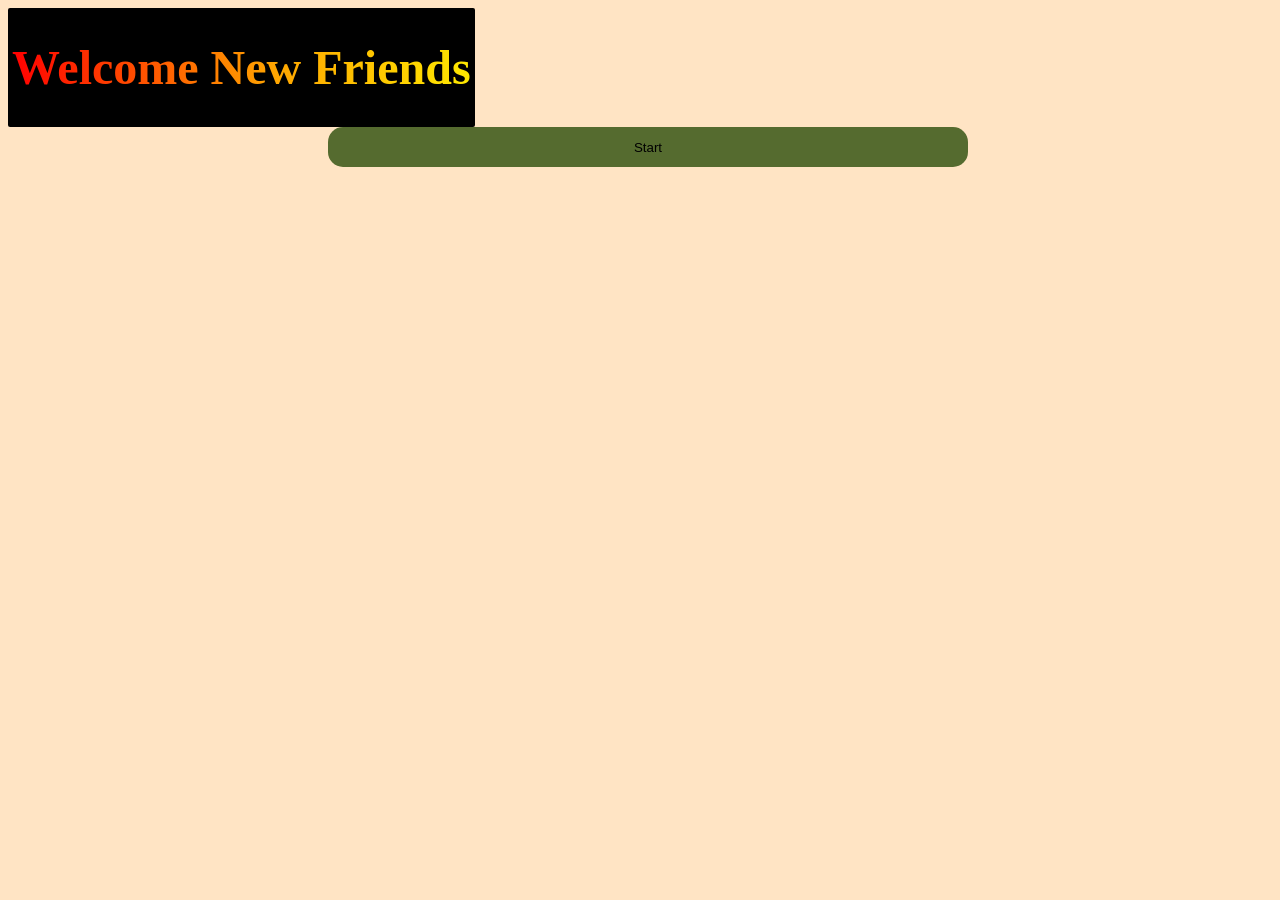
<file: index.html>
<!DOCTYPE html>

<html>
    <head>
        <link rel="stylesheet" href="./css/style.css">
        <title>shell excape</title>
    </head>
    <body>
        <header>
            <h1 class="rainbow-text">Welcome New Friends</h1>
        </header>

        <main>
            <button onclick="startGame()" id="startButtion">Start</button>
        </main>
        <script src="./js/script.js"></script>
    </body>
</html>
</file>
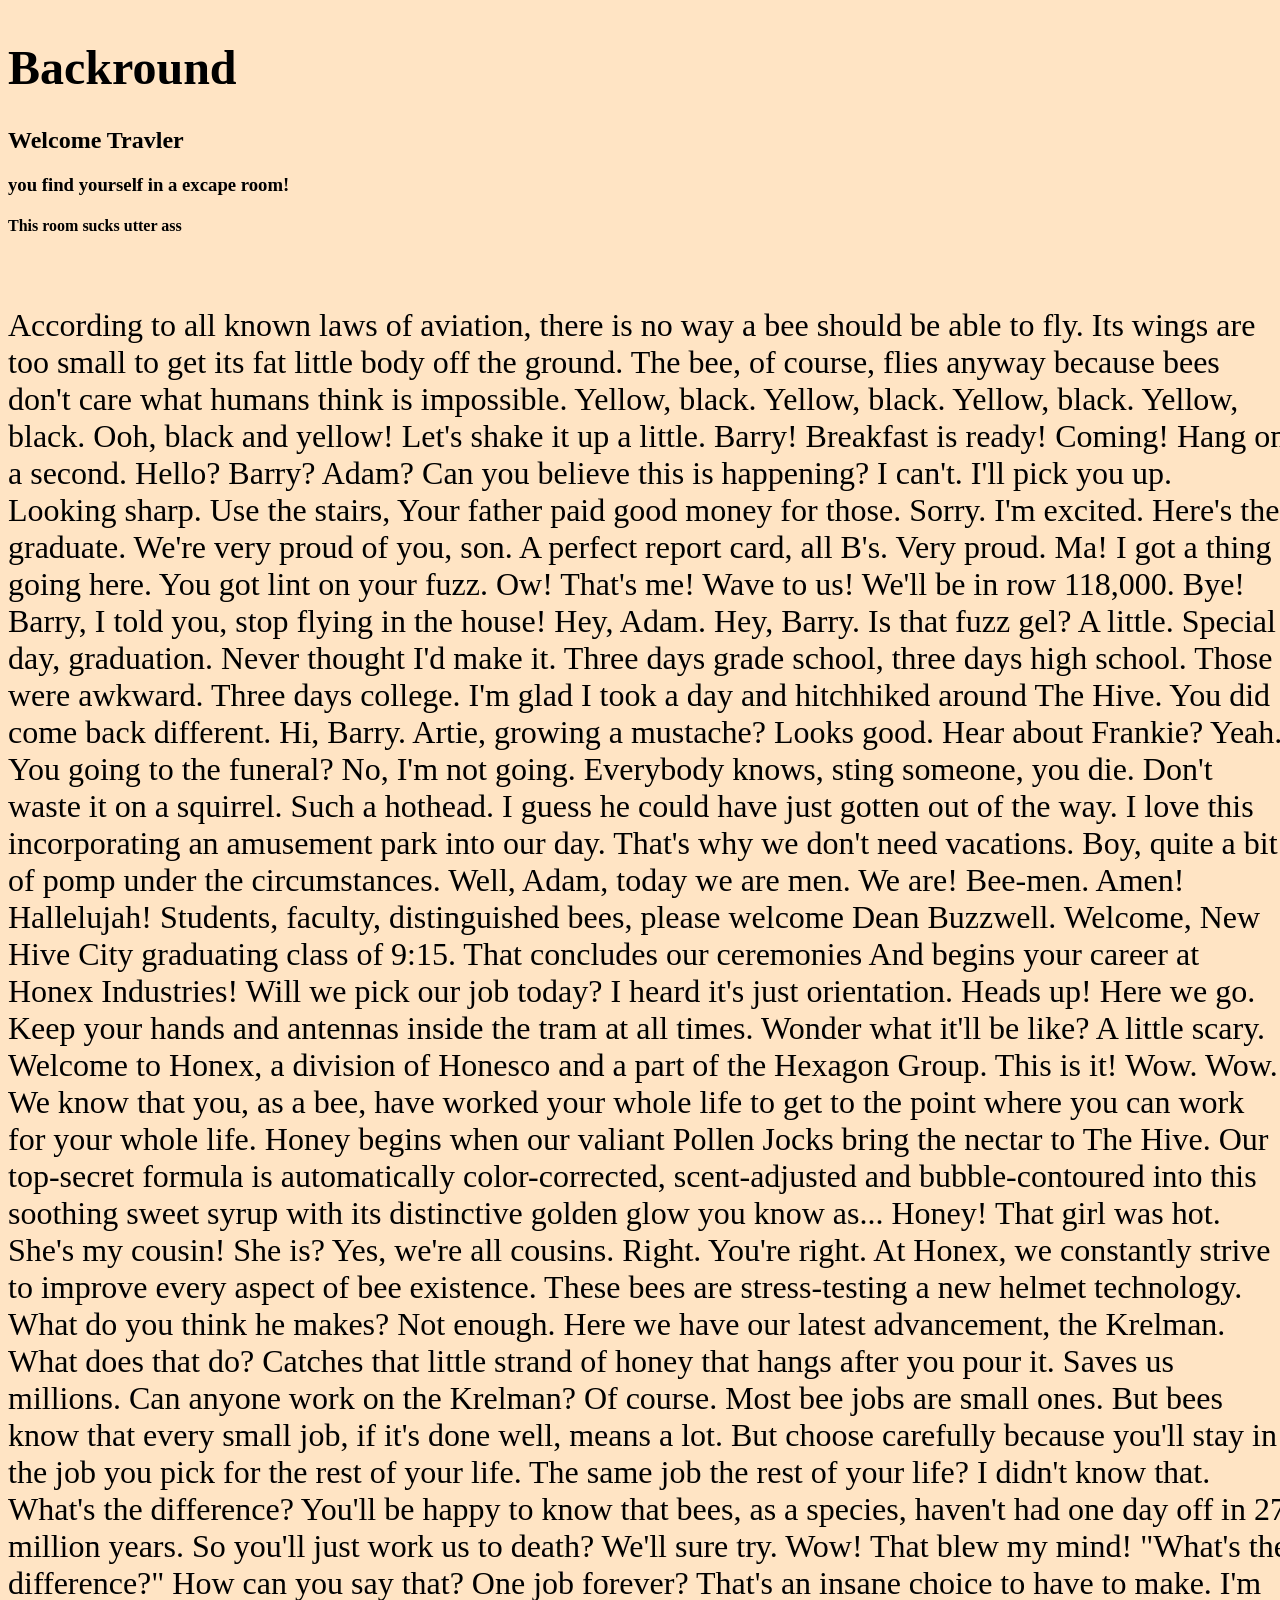
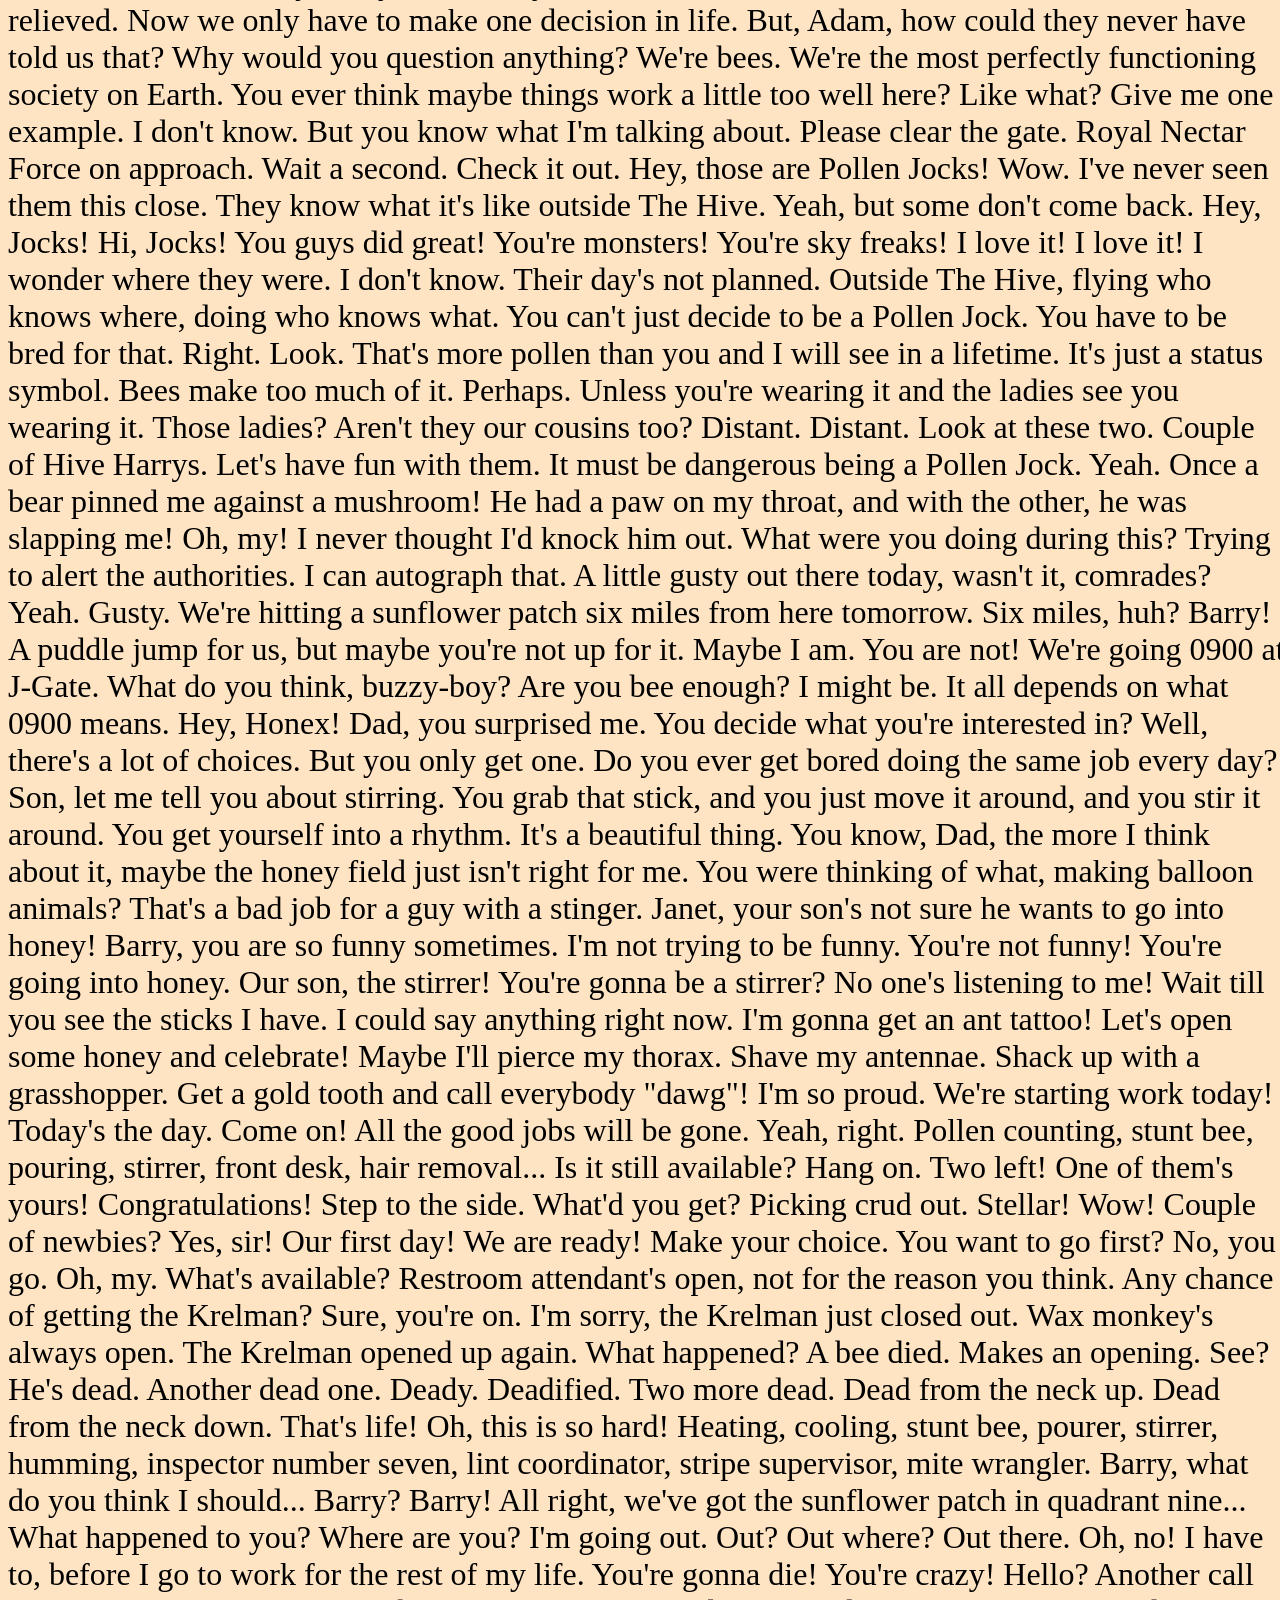
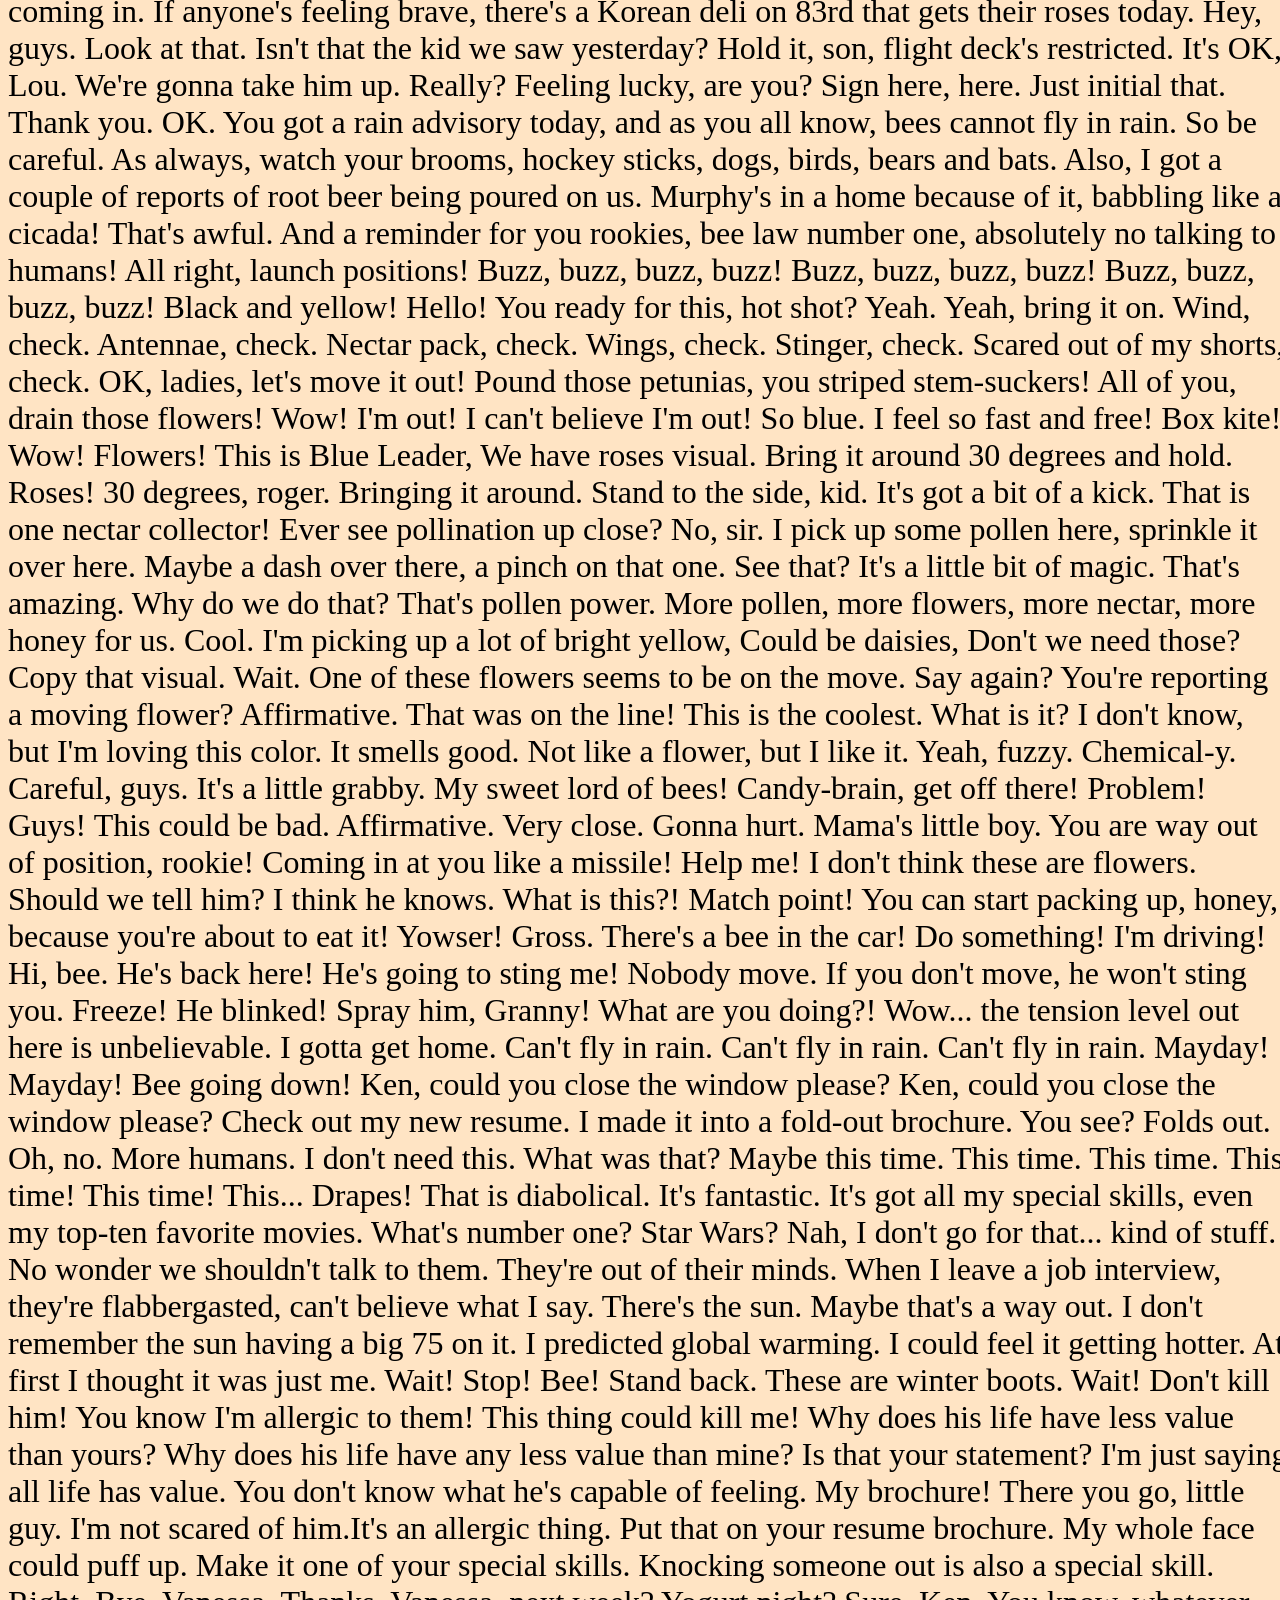
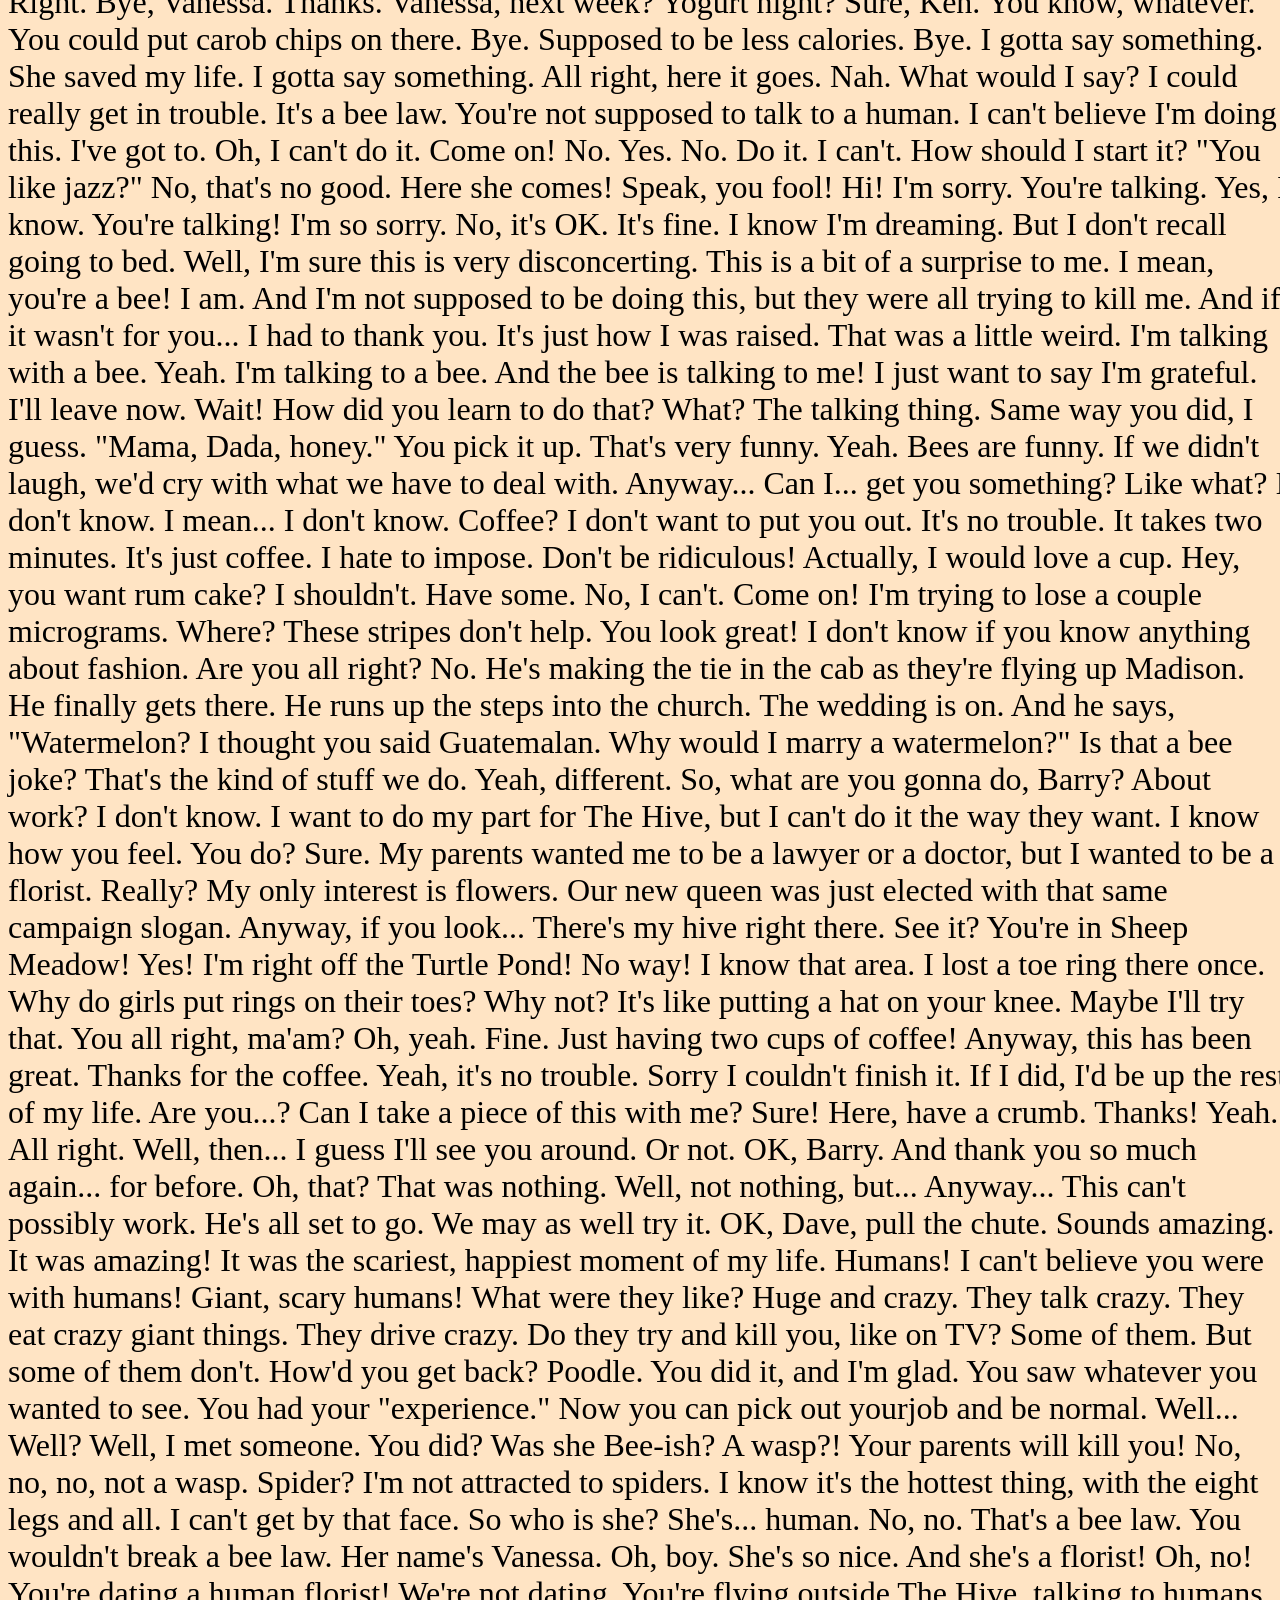
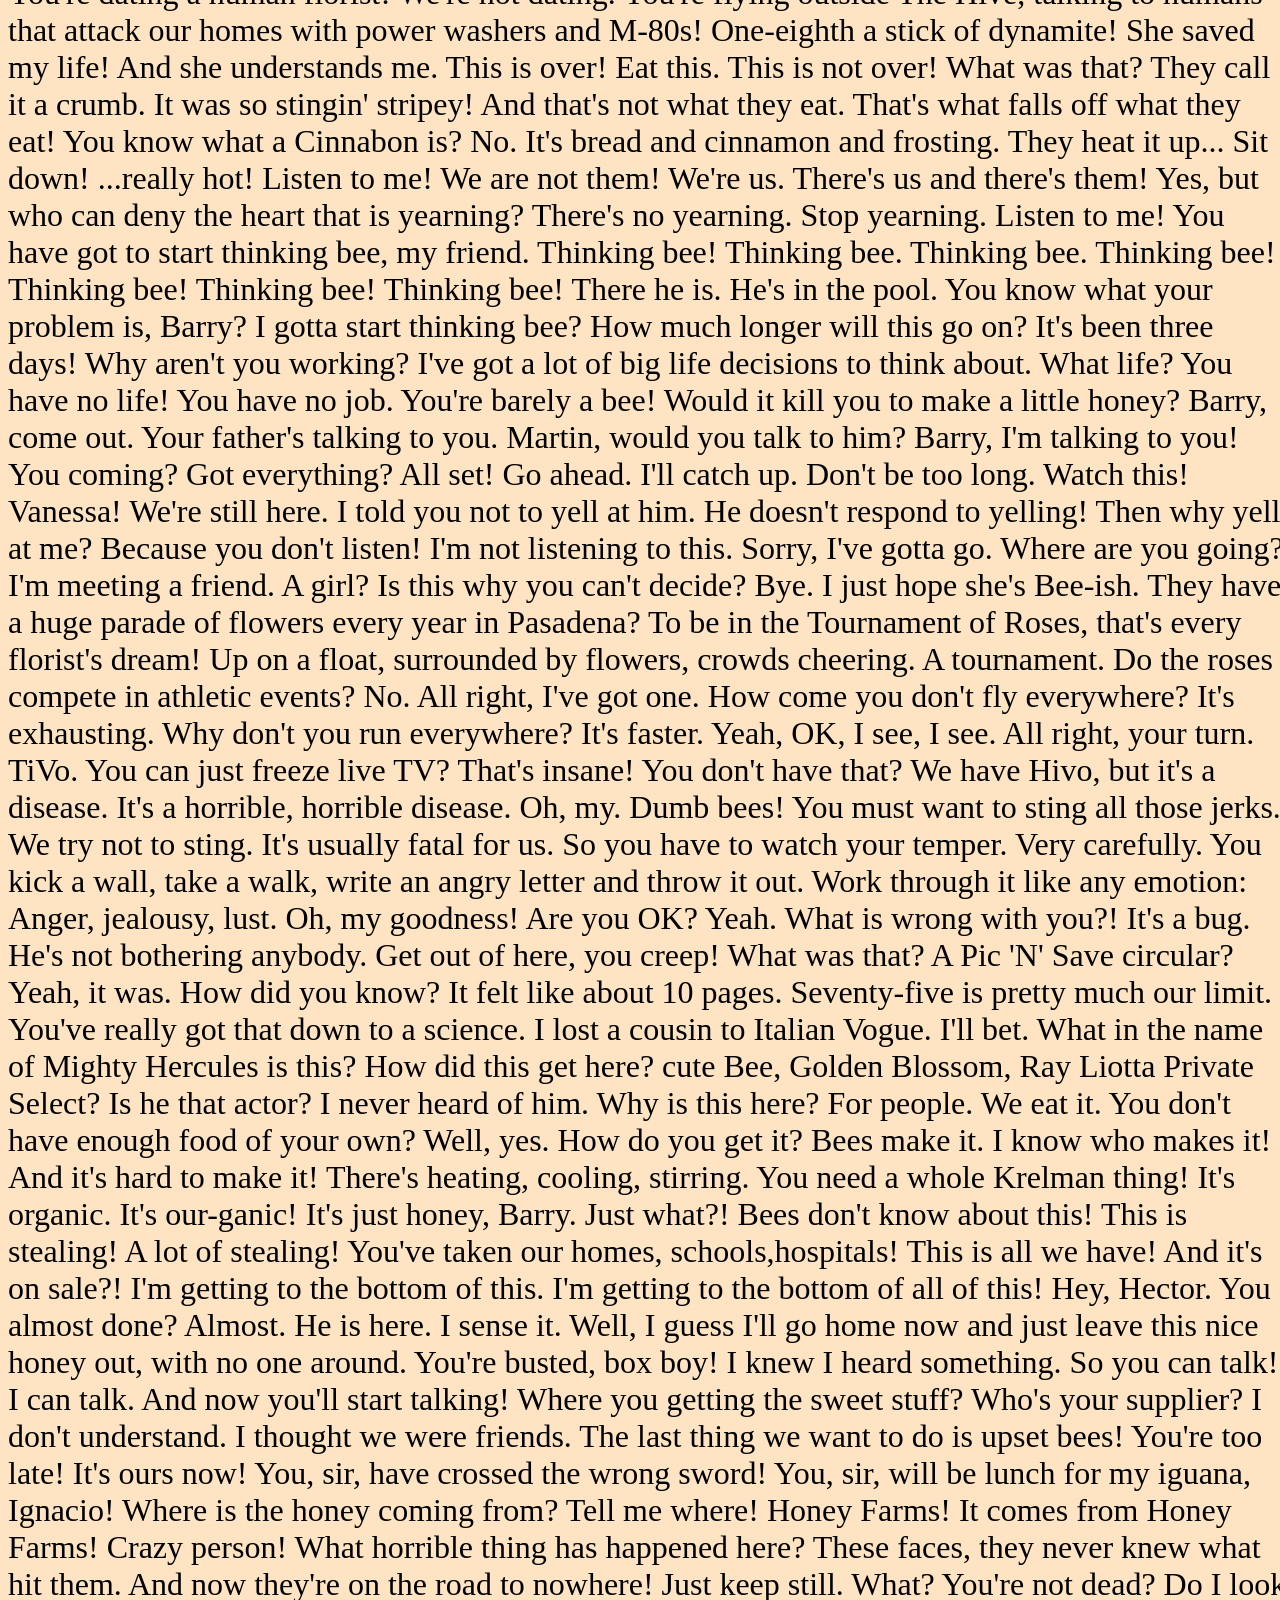
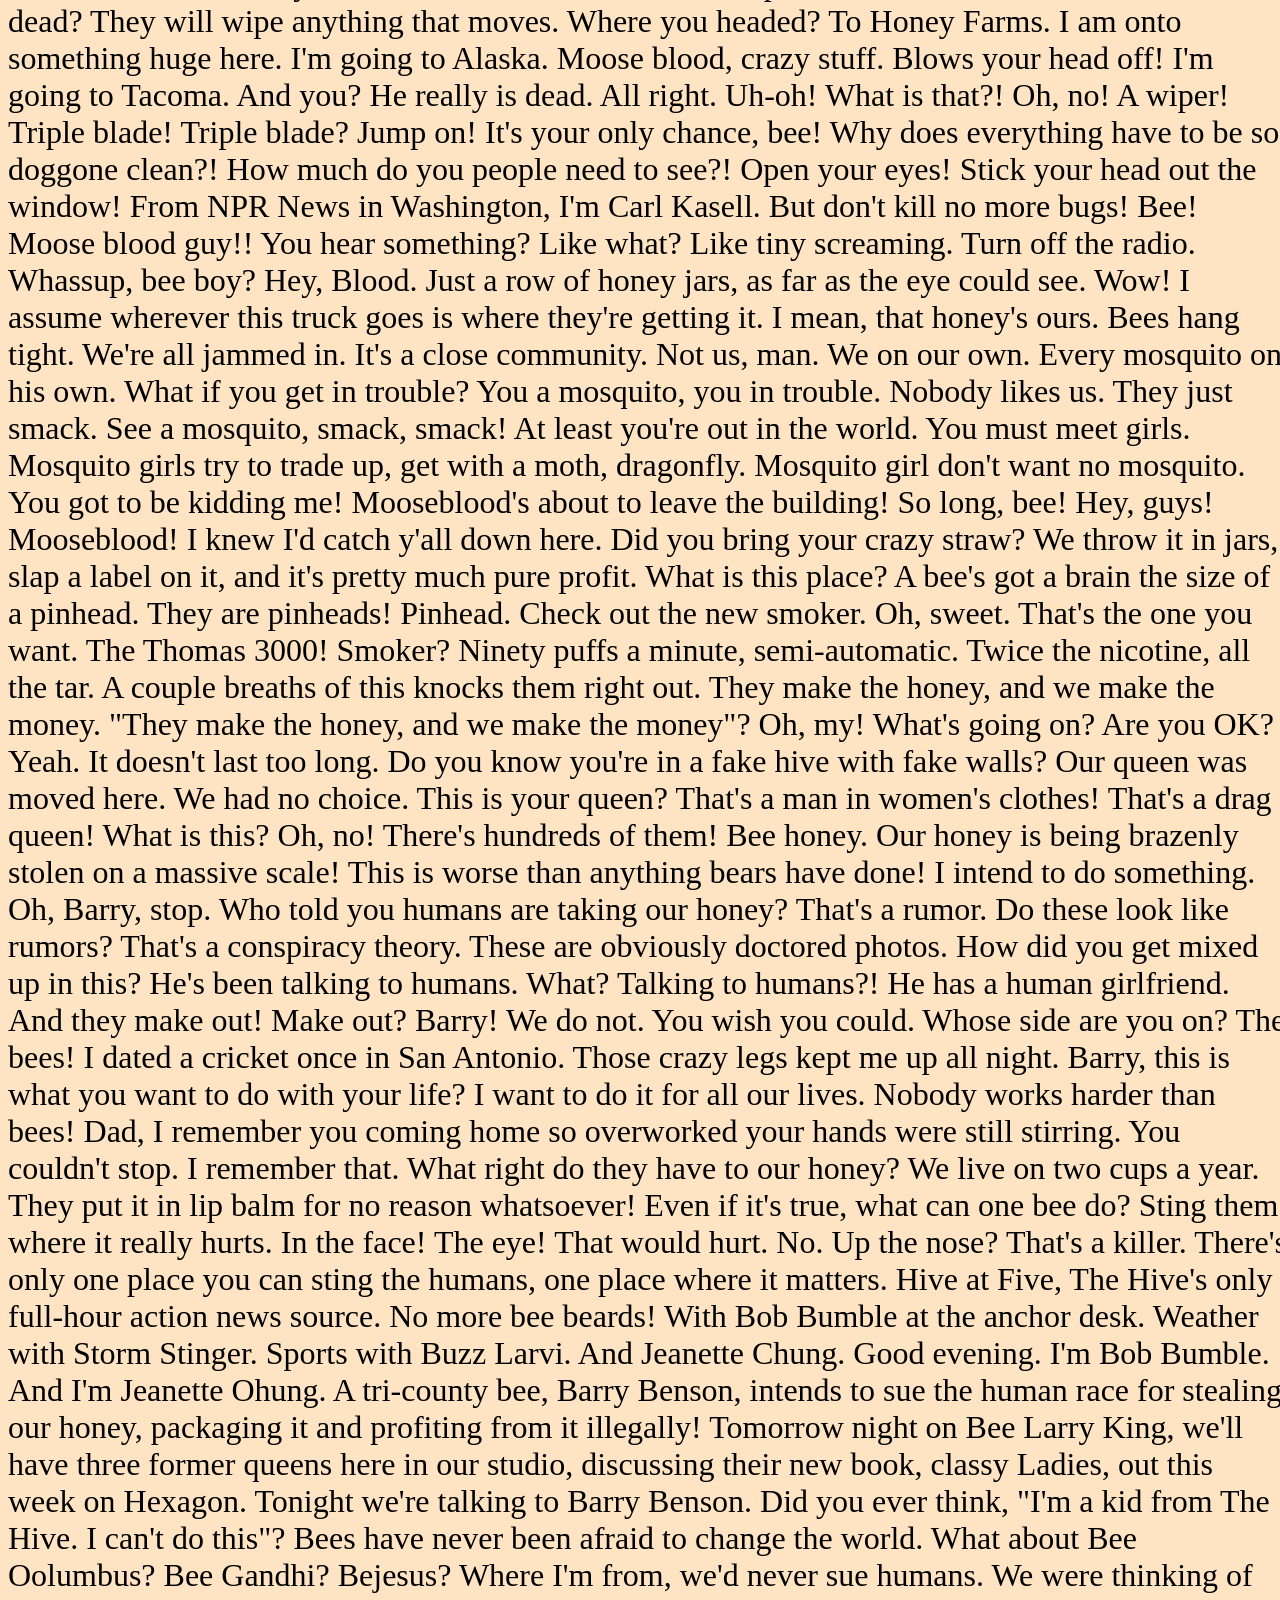
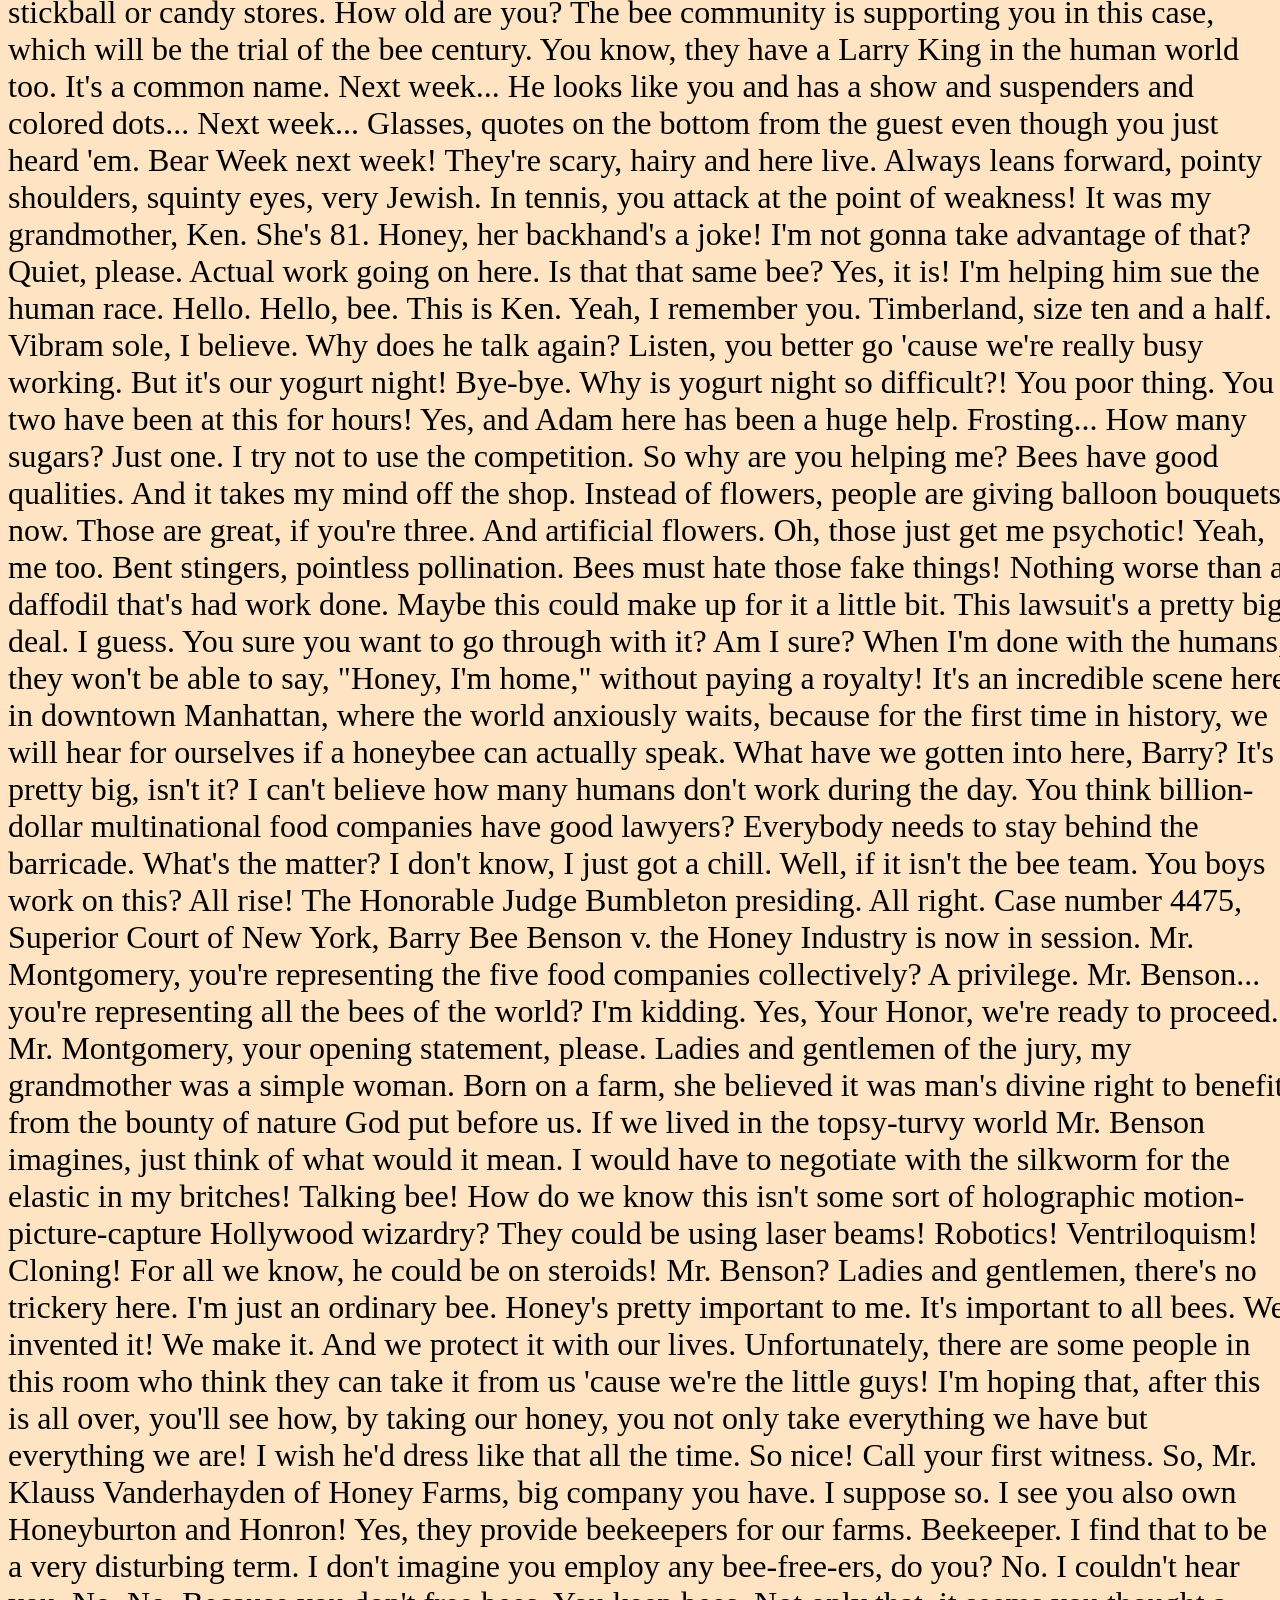
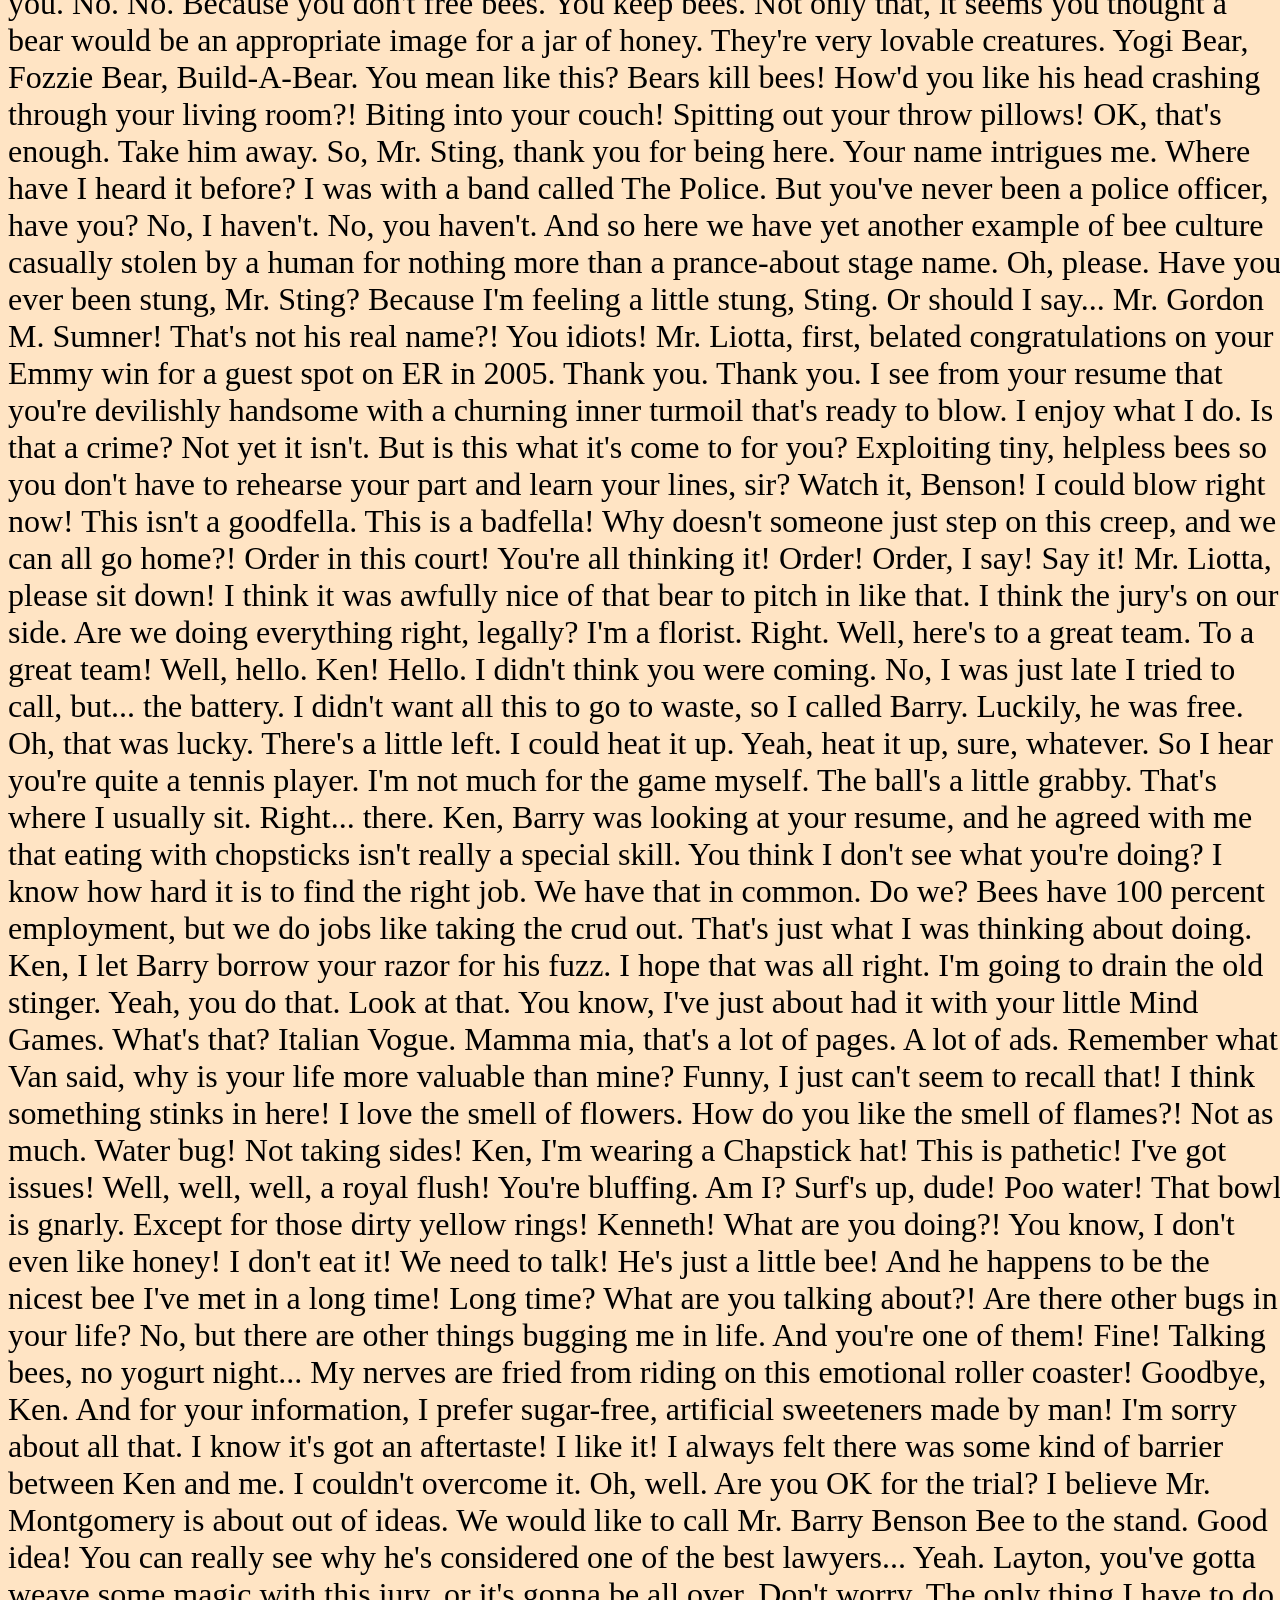
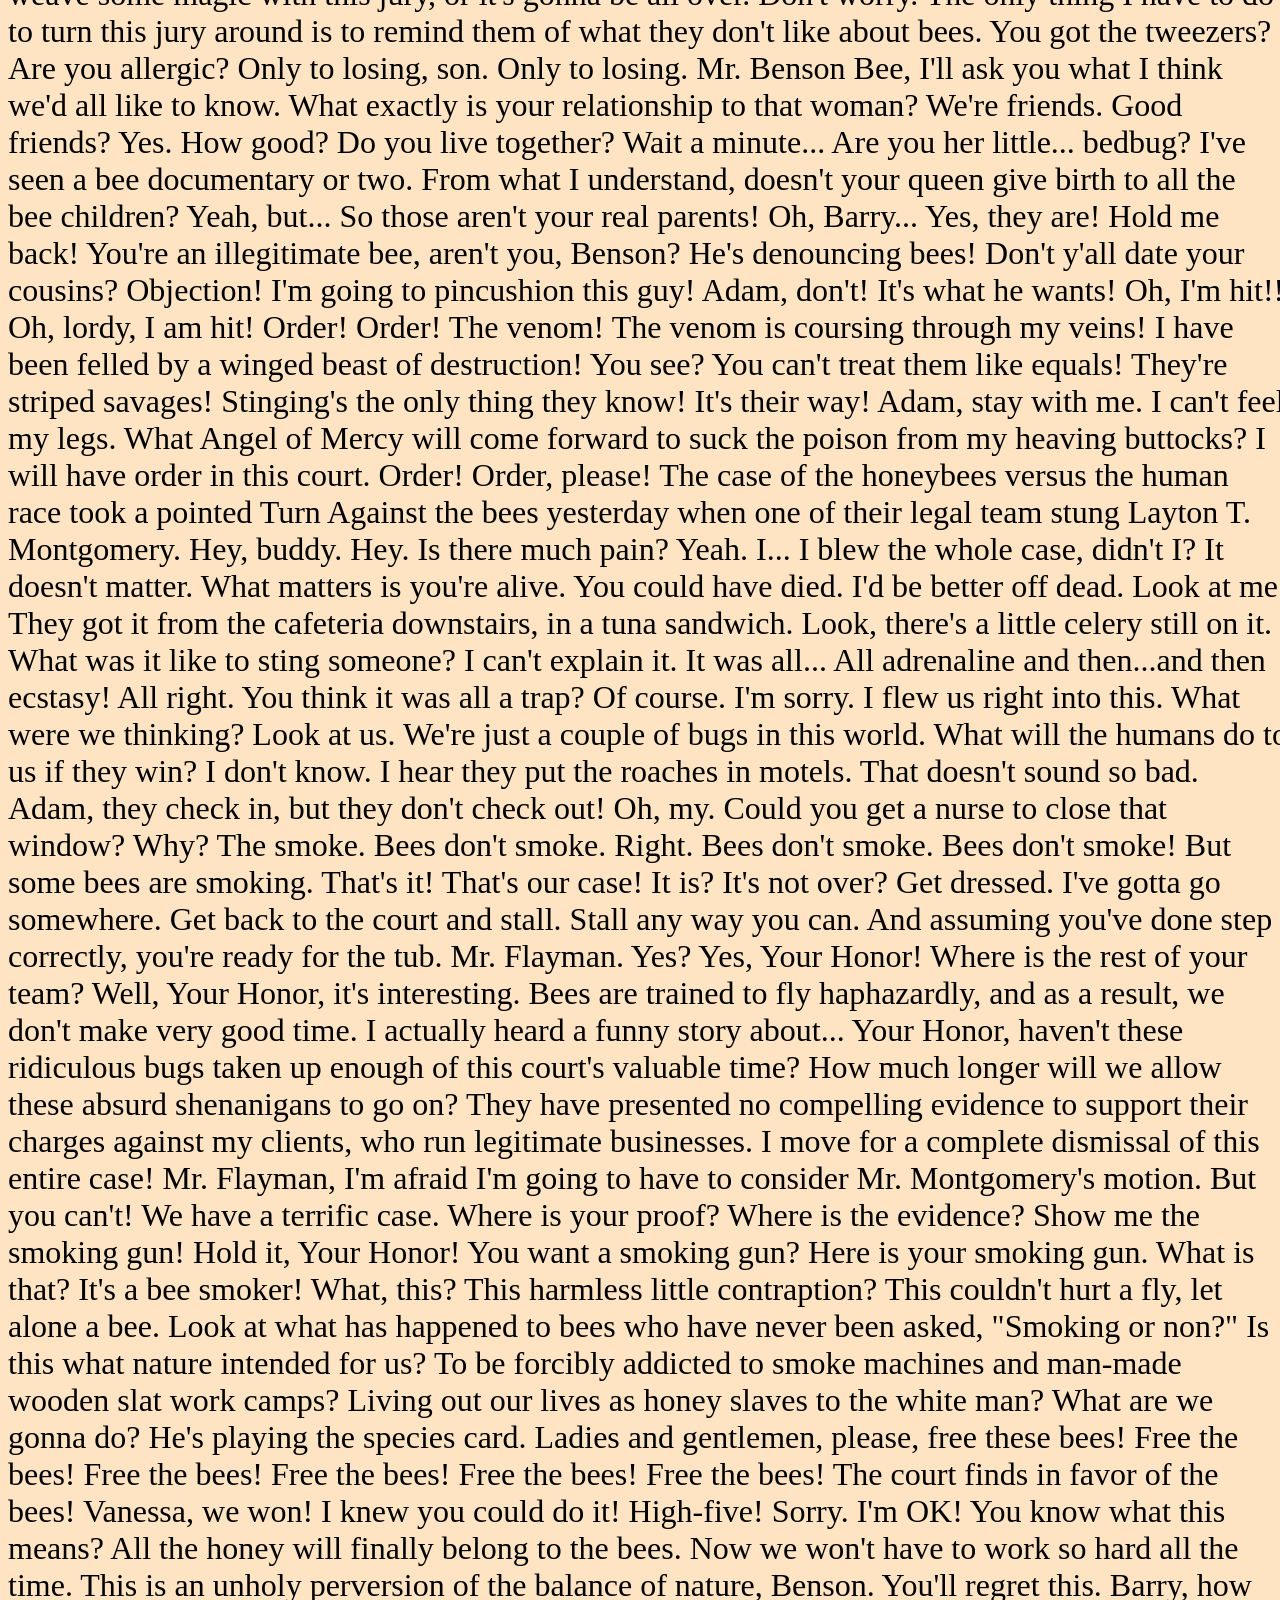
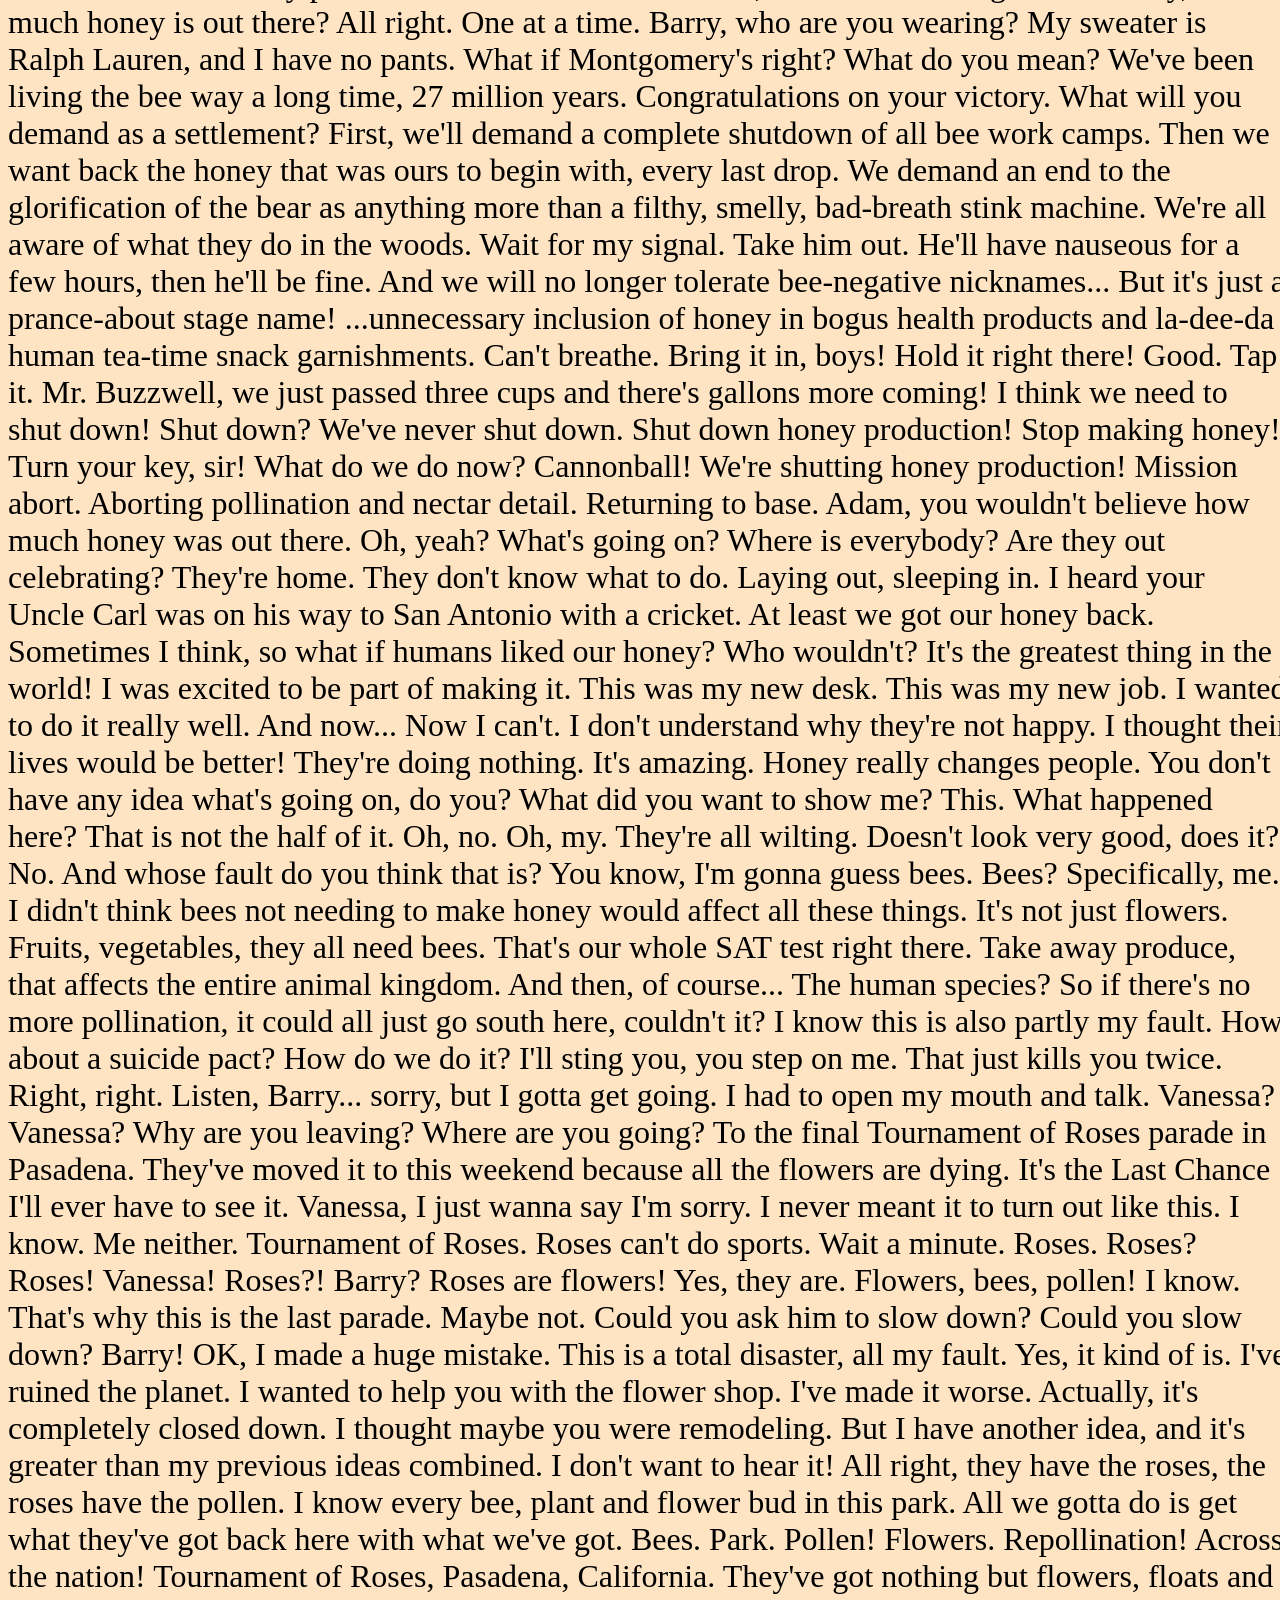
<file: backround.html>
<!DOCTYPE html>
<html>
<head>
    <link rel="stylesheet" href="./css/style.css">
  <title>shell excape</title>
</head>
<body>
  <h1>Backround</h1>
  <h2>Welcome Travler</h2>
  <h3>you find yourself in a excape room!</h3>
  <h4>This room sucks utter ass</h4>
  <br>
  <p>
    According to all known laws of aviation, there is no way a bee should be able to fly.
    Its wings are too small to get its fat little body off the ground.
    The bee, of course, flies anyway because bees don't care what humans think is impossible.
    Yellow, black. Yellow, black. Yellow, black. Yellow, black.
    Ooh, black and yellow!
    Let's shake it up a little.
    Barry! Breakfast is ready!
    Coming!
    Hang on a second.
    Hello?
    Barry?
    Adam?
    Can you believe this is happening?
    I can't.
    I'll pick you up.
    Looking sharp.
    Use the stairs, Your father paid good money for those.
    Sorry. I'm excited.
    Here's the graduate.
    We're very proud of you, son.
    A perfect report card, all B's.
    Very proud.
    Ma! I got a thing going here.
    You got lint on your fuzz.
    Ow! That's me!
    Wave to us! We'll be in row 118,000.
    Bye!
    Barry, I told you, stop flying in the house!
    Hey, Adam.
    Hey, Barry.
    Is that fuzz gel?
    A little. Special day, graduation.
    Never thought I'd make it.
    Three days grade school, three days high school.
    Those were awkward.
    Three days college. I'm glad I took a day and hitchhiked around The Hive.
    You did come back different.
    Hi, Barry. Artie, growing a mustache? Looks good.
    Hear about Frankie?
    Yeah.
    You going to the funeral?
    No, I'm not going.
    Everybody knows, sting someone, you die.
    Don't waste it on a squirrel.
    Such a hothead.
    I guess he could have just gotten out of the way.
    I love this incorporating an amusement park into our day.
    That's why we don't need vacations.
    Boy, quite a bit of pomp under the circumstances.
    Well, Adam, today we are men.
    We are!
    Bee-men.
    Amen!
    Hallelujah!
    Students, faculty, distinguished bees,
    please welcome Dean Buzzwell.
    Welcome, New Hive City graduating class of 9:15.
    That concludes our ceremonies And begins your career at Honex Industries!
    Will we pick our job today?
    I heard it's just orientation.
    Heads up! Here we go.
    Keep your hands and antennas inside the tram at all times.
    Wonder what it'll be like?
    A little scary.
    Welcome to Honex, a division of Honesco and a part of the Hexagon Group.
    This is it!
    Wow.
    Wow.
    We know that you, as a bee, have worked your whole life to get to the point where you can work for your whole life.
    Honey begins when our valiant Pollen Jocks bring the nectar to The Hive.
    Our top-secret formula is automatically color-corrected, scent-adjusted and bubble-contoured into this soothing sweet syrup with its distinctive golden glow you know as... Honey!
    That girl was hot.
    She's my cousin!
    She is?
    Yes, we're all cousins.
    Right. You're right.
    At Honex, we constantly strive to improve every aspect of bee existence.
    These bees are stress-testing a new helmet technology.
    What do you think he makes?
    Not enough.
    Here we have our latest advancement, the Krelman.
    What does that do?
    Catches that little strand of honey that hangs after you pour it.
    Saves us millions.
    Can anyone work on the Krelman?
    Of course. Most bee jobs are small ones.
    But bees know that every small job, if it's done well, means a lot.
    But choose carefully because you'll stay in the job you pick for the rest of your life.
    The same job the rest of your life? I didn't know that.
    What's the difference?
    You'll be happy to know that bees, as a species, haven't had one day off in 27 million years.
    So you'll just work us to death?
    We'll sure try.
    Wow! That blew my mind!
    "What's the difference?"
    How can you say that?
    One job forever?
    That's an insane choice to have to make.
    I'm relieved. Now we only have to make one decision in life.
    But, Adam, how could they never have told us that?
    Why would you question anything? We're bees.
    We're the most perfectly functioning society on Earth.
    You ever think maybe things work a little too well here?
    Like what? Give me one example.
    I don't know. But you know what I'm talking about.
    Please clear the gate. Royal Nectar Force on approach.
    Wait a second. Check it out.
    Hey, those are Pollen Jocks!
    Wow.
    I've never seen them this close.
    They know what it's like outside The Hive.
    Yeah, but some don't come back.
    Hey, Jocks!
    Hi, Jocks!
    You guys did great!
    You're monsters!
    You're sky freaks! I love it! I love it!
    I wonder where they were.
    I don't know.
    Their day's not planned.
    Outside The Hive, flying who knows where, doing who knows what.
    You can't just decide to be a Pollen Jock. You have to be bred for that.
    Right.
    Look. That's more pollen than you and I will see in a lifetime.
    It's just a status symbol.
    Bees make too much of it.
    Perhaps. Unless you're wearing it and the ladies see you wearing it.
    Those ladies?
    Aren't they our cousins too?
    Distant. Distant.
    Look at these two.
    Couple of Hive Harrys.
    Let's have fun with them.
    It must be dangerous being a Pollen Jock.
    Yeah. Once a bear pinned me against a mushroom!
    He had a paw on my throat, and with the other, he was slapping me!
    Oh, my!
    I never thought I'd knock him out.
    What were you doing during this?
    Trying to alert the authorities.
    I can autograph that.
    A little gusty out there today, wasn't it, comrades?
    Yeah. Gusty.
    We're hitting a sunflower patch six miles from here tomorrow.
    Six miles, huh?
    Barry!
    A puddle jump for us, but maybe you're not up for it.
    Maybe I am.
    You are not!
    We're going 0900 at J-Gate.
    What do you think, buzzy-boy?
    Are you bee enough?
    I might be. It all depends on what 0900 means.
    Hey, Honex!
    Dad, you surprised me.
    You decide what you're interested in?
    Well, there's a lot of choices.
    But you only get one.
    Do you ever get bored doing the same job every day?
    Son, let me tell you about stirring.
    You grab that stick, and you just move it around, and you stir it around.
    You get yourself into a rhythm.
    It's a beautiful thing.
    You know, Dad, the more I think about it,
    maybe the honey field just isn't right for me.
    You were thinking of what, making balloon animals?
    That's a bad job for a guy with a stinger.
    Janet, your son's not sure he wants to go into honey!
    Barry, you are so funny sometimes.
    I'm not trying to be funny.
    You're not funny! You're going into honey. Our son, the stirrer!
    You're gonna be a stirrer?
    No one's listening to me!
    Wait till you see the sticks I have.
    I could say anything right now.
    I'm gonna get an ant tattoo!
    Let's open some honey and celebrate!
    Maybe I'll pierce my thorax. Shave my antennae. Shack up with a grasshopper. Get a gold tooth and call everybody "dawg"!
    I'm so proud.
    We're starting work today!
    Today's the day.
    Come on! All the good jobs will be gone.
    Yeah, right.
    Pollen counting, stunt bee, pouring, stirrer, front desk, hair removal...
    Is it still available?
    Hang on. Two left!
    One of them's yours! Congratulations!
    Step to the side.
    What'd you get?
    Picking crud out. Stellar!
    Wow!
    Couple of newbies?
    Yes, sir! Our first day! We are ready!
    Make your choice.
    You want to go first?
    No, you go.
    Oh, my. What's available?
    Restroom attendant's open, not for the reason you think.
    Any chance of getting the Krelman?
    Sure, you're on.
    I'm sorry, the Krelman just closed out.
    Wax monkey's always open.
    The Krelman opened up again.
    What happened?
    A bee died. Makes an opening. See? He's dead. Another dead one.
    Deady. Deadified. Two more dead.
    Dead from the neck up. Dead from the neck down. That's life!
    Oh, this is so hard!
    Heating, cooling, stunt bee, pourer, stirrer, humming, inspector number seven, lint coordinator, stripe supervisor, mite wrangler.
    Barry, what do you think I should... Barry?
    Barry!
    All right, we've got the sunflower patch in quadrant nine...
    What happened to you?
    Where are you?
    I'm going out.
    Out? Out where?
    Out there.
    Oh, no!
    I have to, before I go to work for the rest of my life.
    You're gonna die! You're crazy! Hello?
    Another call coming in.
    If anyone's feeling brave, there's a Korean deli on 83rd that gets their roses today.
    Hey, guys.
    Look at that.
    Isn't that the kid we saw yesterday?
    Hold it, son, flight deck's restricted.
    It's OK, Lou. We're gonna take him up.
    Really? Feeling lucky, are you?
    Sign here, here. Just initial that.
    Thank you.
    OK.
    You got a rain advisory today, and as you all know, bees cannot fly in rain.
    So be careful. As always, watch your brooms, hockey sticks, dogs, birds, bears and bats.
    Also, I got a couple of reports of root beer being poured on us.
    Murphy's in a home because of it, babbling like a cicada!
    That's awful.
    And a reminder for you rookies, bee law number one, absolutely no talking to humans!
     All right, launch positions!
    Buzz, buzz, buzz, buzz! Buzz, buzz, buzz, buzz! Buzz, buzz, buzz, buzz!
    Black and yellow!
    Hello!
    You ready for this, hot shot?
    Yeah. Yeah, bring it on.
    Wind, check.
    Antennae, check.
    Nectar pack, check.
    Wings, check.
    Stinger, check.
    Scared out of my shorts, check.
    OK, ladies,
    let's move it out!
    Pound those petunias, you striped stem-suckers!
    All of you, drain those flowers!
    Wow! I'm out!
    I can't believe I'm out!
    So blue.
    I feel so fast and free!
    Box kite!
    Wow!
    Flowers!
    This is Blue Leader, We have roses visual.
    Bring it around 30 degrees and hold.
    Roses!
    30 degrees, roger. Bringing it around.
    Stand to the side, kid.
    It's got a bit of a kick.
    That is one nectar collector!
    Ever see pollination up close?
    No, sir.
    I pick up some pollen here, sprinkle it over here. Maybe a dash over there, a pinch on that one.
    See that? It's a little bit of magic.
    That's amazing. Why do we do that?
    That's pollen power. More pollen, more flowers, more nectar, more honey for us.
    Cool.
    I'm picking up a lot of bright yellow, Could be daisies, Don't we need those?
    Copy that visual.
    Wait. One of these flowers seems to be on the move.
    Say again? You're reporting a moving flower?
    Affirmative.
    That was on the line!
    This is the coolest. What is it?
    I don't know, but I'm loving this color.
    It smells good.
    Not like a flower, but I like it.
    Yeah, fuzzy.
    Chemical-y.
    Careful, guys. It's a little grabby.
    My sweet lord of bees!
    Candy-brain, get off there!
    Problem!
    Guys!
    This could be bad.
    Affirmative.
    Very close.
    Gonna hurt.
    Mama's little boy.
    You are way out of position, rookie!
    Coming in at you like a missile!
    Help me!
    I don't think these are flowers.
    Should we tell him?
    I think he knows.
    What is this?!
    Match point!
    You can start packing up, honey, because you're about to eat it!
    Yowser!
    Gross.
    There's a bee in the car!
    Do something!
    I'm driving!
    Hi, bee.
    He's back here!
    He's going to sting me!
    Nobody move. If you don't move, he won't sting you. Freeze!
    He blinked!
    Spray him, Granny!
    What are you doing?!
    Wow... the tension level out here is unbelievable.
    I gotta get home.
    Can't fly in rain. Can't fly in rain. Can't fly in rain.
    Mayday! Mayday! Bee going down!
    Ken, could you close the window please?
    Ken, could you close the window please?
    Check out my new resume. I made it into a fold-out brochure. You see? Folds out.
    Oh, no. More humans. I don't need this.
    What was that?
    Maybe this time. This time. This time. This time! This time! This... Drapes!
    That is diabolical.
    It's fantastic. It's got all my special skills, even my top-ten favorite movies.
    What's number one? Star Wars?
    Nah, I don't go for that... kind of stuff.
    No wonder we shouldn't talk to them. They're out of their minds.
    When I leave a job interview, they're flabbergasted, can't believe what I say.
    There's the sun. Maybe that's a way out.
    I don't remember the sun having a big 75 on it.
    I predicted global warming. I could feel it getting hotter. At first I thought it was just me.
    Wait! Stop! Bee!
    Stand back. These are winter boots.
    Wait!
    Don't kill him!
    You know I'm allergic to them! This thing could kill me!
    Why does his life have less value than yours?
    Why does his life have any less value than mine? Is that your statement?
    I'm just saying all life has value. You don't know what he's capable of feeling.
    My brochure!
    There you go, little guy.
    I'm not scared of him.It's an allergic thing.
     Put that on your resume brochure.
    My whole face could puff up.
    Make it one of your special skills.
    Knocking someone out is also a special skill.
    Right. Bye, Vanessa. Thanks.
    Vanessa, next week? Yogurt night?
    Sure, Ken. You know, whatever.
    You could put carob chips on there.
    Bye.
    Supposed to be less calories.
    Bye.
    I gotta say something. She saved my life. I gotta say something.
    All right, here it goes.
    Nah.
    What would I say?
    I could really get in trouble. It's a bee law. You're not supposed to talk to a human.
    I can't believe I'm doing this. I've got to.
    Oh, I can't do it. Come on!
    No. Yes. No. Do it. I can't.
    How should I start it? "You like jazz?" No, that's no good.
    Here she comes! Speak, you fool!
    Hi!
    I'm sorry. You're talking.
    Yes, I know.
    You're talking!
    I'm so sorry.
    No, it's OK. It's fine.
    I know I'm dreaming. But I don't recall going to bed.
    Well, I'm sure this is very disconcerting.
    This is a bit of a surprise to me. I mean, you're a bee!
    I am. And I'm not supposed to be doing this, but they were all trying to kill me.
    And if it wasn't for you... I had to thank you. It's just how I was raised.
    That was a little weird. I'm talking with a bee.
    Yeah.
    I'm talking to a bee. And the bee is talking to me!
    I just want to say I'm grateful.
    I'll leave now.
    Wait! How did you learn to do that?
    What?
    The talking thing.
    Same way you did, I guess. "Mama, Dada, honey." You pick it up.
    That's very funny.
    Yeah.
    Bees are funny. If we didn't laugh, we'd cry with what we have to deal with.
    Anyway... Can I... get you something?
    Like what?
    I don't know. I mean... I don't know. Coffee?
    I don't want to put you out.
    It's no trouble. It takes two minutes.
    It's just coffee.
    I hate to impose.
    Don't be ridiculous!
    Actually, I would love a cup.
    Hey, you want rum cake?
    I shouldn't.
    Have some.
    No, I can't.
    Come on!
    I'm trying to lose a couple micrograms.
    Where?
    These stripes don't help.
    You look great!
    I don't know if you know anything about fashion.
    Are you all right?
    No.
    He's making the tie in the cab as they're flying up Madison.
    He finally gets there.
    He runs up the steps into the church.
    The wedding is on.
    And he says, "Watermelon?
    I thought you said Guatemalan.
    Why would I marry a watermelon?"
    Is that a bee joke?
    That's the kind of stuff we do.
    Yeah, different.
    So, what are you gonna do, Barry?
    About work? I don't know.
    I want to do my part for The Hive, but I can't do it the way they want.
    I know how you feel.
    You do?
    Sure.
    My parents wanted me to be a lawyer or a doctor, but I wanted to be a florist.
    Really?
    My only interest is flowers.
    Our new queen was just elected with that same campaign slogan.
    Anyway, if you look... There's my hive right there. See it?
    You're in Sheep Meadow!
    Yes! I'm right off the Turtle Pond!
    No way! I know that area. I lost a toe ring there once.
    Why do girls put rings on their toes?
    Why not?
    It's like putting a hat on your knee.
    Maybe I'll try that.
    You all right, ma'am?
    Oh, yeah. Fine.
    Just having two cups of coffee!
    Anyway, this has been great.
    Thanks for the coffee.
    Yeah, it's no trouble.
    Sorry I couldn't finish it. If I did, I'd be up the rest of my life.
    Are you...?
    Can I take a piece of this with me?
    Sure! Here, have a crumb.
    Thanks!
    Yeah.
    All right. Well, then... I guess I'll see you around. Or not.
    OK, Barry.
    And thank you so much again... for before.
    Oh, that? That was nothing.
    Well, not nothing, but... Anyway...
    This can't possibly work.
    He's all set to go.
    We may as well try it.
    OK, Dave, pull the chute.
    Sounds amazing.
    It was amazing!
    It was the scariest, happiest moment of my life.
    Humans! I can't believe you were with humans!
    Giant, scary humans!
    What were they like?
    Huge and crazy. They talk crazy.
    They eat crazy giant things.
    They drive crazy.
    Do they try and kill you, like on TV?
    Some of them. But some of them don't.
    How'd you get back?
    Poodle.
    You did it, and I'm glad. You saw whatever you wanted to see.
    You had your "experience." Now you can pick out yourjob and be normal.
    Well...
    Well?
    Well, I met someone.
    You did? Was she Bee-ish?
    A wasp?! Your parents will kill you!
    No, no, no, not a wasp.
    Spider?
    I'm not attracted to spiders.
    I know it's the hottest thing, with the eight legs and all. I can't get by that face.
    So who is she?
    She's... human.
    No, no. That's a bee law. You wouldn't break a bee law.
    Her name's Vanessa.
    Oh, boy.
    She's so nice. And she's a florist!
    Oh, no! You're dating a human florist!
    We're not dating.
    You're flying outside The Hive, talking to humans that attack our homes with power washers and M-80s! One-eighth a stick of dynamite!
    She saved my life! And she understands me.
    This is over!
    Eat this.
    This is not over! What was that?
    They call it a crumb.
    It was so stingin' stripey!
    And that's not what they eat.
    That's what falls off what they eat!
    You know what a Cinnabon is?
    No.
    It's bread and cinnamon and frosting. They heat it up...
    Sit down!
    ...really hot!
    Listen to me!
    We are not them! We're us.
    There's us and there's them!
    Yes, but who can deny the heart that is yearning?
    There's no yearning. Stop yearning. Listen to me!
    You have got to start thinking bee, my friend. Thinking bee!
    Thinking bee.
    Thinking bee.
    Thinking bee! Thinking bee! Thinking bee! Thinking bee!
    There he is. He's in the pool.
    You know what your problem is, Barry?
    I gotta start thinking bee?
    How much longer will this go on?
    It's been three days! Why aren't you working?
    I've got a lot of big life decisions to think about.
    What life? You have no life!
    You have no job. You're barely a bee!
    Would it kill you to make a little honey?
    Barry, come out. Your father's talking to you.
    Martin, would you talk to him?
    Barry, I'm talking to you!
    You coming?
    Got everything?
    All set!
    Go ahead. I'll catch up.
    Don't be too long.
    Watch this!
    Vanessa!
    We're still here.
    I told you not to yell at him.
    He doesn't respond to yelling!
    Then why yell at me?
    Because you don't listen!
    I'm not listening to this.
    Sorry, I've gotta go.
    Where are you going?
    I'm meeting a friend.
    A girl? Is this why you can't decide?
    Bye.
    I just hope she's Bee-ish.
    They have a huge parade of flowers every year in Pasadena?
    To be in the Tournament of Roses, that's every florist's dream!
    Up on a float, surrounded by flowers, crowds cheering.
    A tournament. Do the roses compete in athletic events?
    No. All right, I've got one.
    How come you don't fly everywhere?
    It's exhausting. Why don't you run everywhere? It's faster.
    Yeah, OK, I see, I see.
    All right, your turn.
    TiVo. You can just freeze live TV? That's insane!
    You don't have that?
    We have Hivo, but it's a disease. It's a horrible, horrible disease.
    Oh, my.
    Dumb bees!
    You must want to sting all those jerks.
    We try not to sting. It's usually fatal for us.
    So you have to watch your temper.
    Very carefully.
    You kick a wall, take a walk, write an angry letter and throw it out. Work through it like any emotion: Anger, jealousy, lust.
    Oh, my goodness! Are you OK?
    Yeah.
    What is wrong with you?!
    It's a bug.
    He's not bothering anybody.
    Get out of here, you creep!
    What was that? A Pic 'N' Save circular?
    Yeah, it was. How did you know?
    It felt like about 10 pages. Seventy-five is pretty much our limit.
    You've really got that down to a science.
    I lost a cousin to Italian Vogue.
    I'll bet.
    What in the name of Mighty Hercules is this?
    How did this get here? cute Bee, Golden Blossom, Ray Liotta Private Select?
    Is he that actor?
    I never heard of him.
    Why is this here?
    For people. We eat it.
    You don't have enough food of your own?
    Well, yes.
    How do you get it?
    Bees make it.
    I know who makes it! And it's hard to make it!
    There's heating, cooling, stirring. You need a whole Krelman thing!
    It's organic.
    It's our-ganic!
    It's just honey, Barry.
    Just what?!
    Bees don't know about this! This is stealing! A lot of stealing!
    You've taken our homes, schools,hospitals! This is all we have!
    And it's on sale?! I'm getting to the bottom of this.
    I'm getting to the bottom of all of this!
    Hey, Hector. You almost done?
    Almost.
    He is here. I sense it.
    Well, I guess I'll go home now and just leave this nice honey out, with no one around.
    You're busted, box boy!
    I knew I heard something.
    So you can talk!
    I can talk. And now you'll start talking!
    Where you getting the sweet stuff? Who's your supplier?
    I don't understand.
    I thought we were friends.
    The last thing we want to do is upset bees!
    You're too late! It's ours now!
    You, sir, have crossed the wrong sword!
    You, sir, will be lunch for my iguana, Ignacio!
    Where is the honey coming from? Tell me where!
    Honey Farms! It comes from Honey Farms!
    Crazy person!
    What horrible thing has happened here?
    These faces, they never knew what hit them. And now
    they're on the road to nowhere!
    Just keep still.
    What? You're not dead?
    Do I look dead? They will wipe anything that moves. Where you headed?
    To Honey Farms. I am onto something huge here.
    I'm going to Alaska. Moose blood, crazy stuff. Blows your head off!
    I'm going to Tacoma.
    And you?
    He really is dead.
    All right.
    Uh-oh!
    What is that?!
    Oh, no!
    A wiper! Triple blade!
    Triple blade?
    Jump on! It's your only chance, bee!
    Why does everything have
    to be so doggone clean?!
    How much do you people need to see?!
    Open your eyes!
    Stick your head out the window!
    From NPR News in Washington,
    I'm Carl Kasell.
    But don't kill no more bugs!
    Bee!
    Moose blood guy!!
    You hear something?
    Like what?
    Like tiny screaming.
    Turn off the radio.
    Whassup, bee boy?
    Hey, Blood.
    Just a row of honey jars, as far as the eye could see.
    Wow!
    I assume wherever this truck goes is where they're getting it. I mean, that honey's ours.
    Bees hang tight. We're all jammed in.
    It's a close community.
    Not us, man. We on our own. Every mosquito on his own.
    What if you get in trouble?
    You a mosquito, you in trouble. Nobody likes us. They just smack. See a mosquito, smack, smack!
    At least you're out in the world. You must meet girls.
    Mosquito girls try to trade up, get with a moth, dragonfly. Mosquito girl don't want no mosquito.
    You got to be kidding me!
    Mooseblood's about to leave the building! So long, bee!
    Hey, guys!
    Mooseblood!
    I knew I'd catch y'all down here.
    Did you bring your crazy straw?
    We throw it in jars, slap a label on it, and it's pretty much pure profit.
    What is this place?
    A bee's got a brain the size of a pinhead.
    They are pinheads!
    Pinhead.
    Check out the new smoker.
    Oh, sweet. That's the one you want. The Thomas 3000!
    Smoker?
    Ninety puffs a minute, semi-automatic. Twice the nicotine, all the tar. A couple breaths of this knocks them right out.
    They make the honey, and we make the money.
    "They make the honey, and we make the money"?
    Oh, my!
    What's going on? Are you OK?
    Yeah. It doesn't last too long.
    Do you know you're in a fake hive with fake walls?
    Our queen was moved here. We had no choice.
    This is your queen? That's a man in women's clothes! That's a drag queen!
    What is this?
    Oh, no!
    There's hundreds of them!
    Bee honey.
    Our honey is being brazenly stolen on a massive scale!
    This is worse than anything bears have done! I intend to do something.
    Oh, Barry, stop.
    Who told you humans are taking our honey? That's a rumor.
    Do these look like rumors?
    That's a conspiracy theory. These are obviously doctored photos. How did you get mixed up in this?
    He's been talking to humans.
    What? Talking to humans?!
    He has a human girlfriend. And they make out!
    Make out? Barry!
    We do not.
    You wish you could.
    Whose side are you on?
    The bees!
    I dated a cricket once in San Antonio. Those crazy legs kept me up all night.
    Barry, this is what you want to do with your life?
    I want to do it for all our lives. Nobody works harder than bees!
    Dad, I remember you coming home so overworked
    your hands were still stirring. You couldn't stop.
    I remember that.
    What right do they have to our honey?
    We live on two cups a year. They put it in lip balm for no reason whatsoever!
    Even if it's true, what can one bee do?
    Sting them where it really hurts.
    In the face! The eye!
    That would hurt.
    No.
    Up the nose? That's a killer.
    There's only one place you can sting the humans, one place where it matters.
    Hive at Five, The Hive's only full-hour action news source.
    No more bee beards!
    With Bob Bumble at the anchor desk. Weather with Storm Stinger. Sports with Buzz Larvi. And Jeanette Chung.
    Good evening. I'm Bob Bumble.
    And I'm Jeanette Ohung.
    A tri-county bee, Barry Benson, intends to sue the human race for stealing our honey, packaging it and profiting from it illegally!
    Tomorrow night on Bee Larry King, we'll have three former queens here in our studio, discussing their new book, classy Ladies, out this week on Hexagon.
    Tonight we're talking to Barry Benson.
    Did you ever think, "I'm a kid from The Hive. I can't do this"?
    Bees have never been afraid to change the world.
    What about Bee Oolumbus? Bee Gandhi? Bejesus?
    Where I'm from, we'd never sue humans.
    We were thinking of stickball or candy stores.
    How old are you?
    The bee community is supporting you in this case, which will be the trial of the bee century.
    You know, they have a Larry King in the human world too.
    It's a common name. Next week...
    He looks like you and has a show and suspenders and colored dots...
    Next week...
    Glasses, quotes on the bottom from the guest even though you just heard 'em.
    Bear Week next week! They're scary, hairy and here live.
    Always leans forward, pointy shoulders, squinty eyes, very Jewish.
    In tennis, you attack at the point of weakness!
    It was my grandmother, Ken. She's 81.
    Honey, her backhand's a joke!
    I'm not gonna take advantage of that?
    Quiet, please.
    Actual work going on here.
    Is that that same bee?
    Yes, it is!
    I'm helping him sue the human race.
    Hello.
    Hello, bee.
    This is Ken.
    Yeah, I remember you. Timberland, size ten and a half. Vibram sole, I believe.
    Why does he talk again?
    Listen, you better go 'cause we're really busy working.
    But it's our yogurt night!
    Bye-bye.
    Why is yogurt night so difficult?!
    You poor thing. You two have been at this for hours!
    Yes, and Adam here has been a huge help.
    Frosting...
    How many sugars?
    Just one. I try not to use the competition.
    So why are you helping me?
    Bees have good qualities. And it takes my mind off the shop. Instead of flowers, people are giving balloon bouquets now.
    Those are great, if you're three.
    And artificial flowers.
    Oh, those just get me psychotic!
    Yeah, me too.
    Bent stingers, pointless pollination.
    Bees must hate those fake things!
    Nothing worse than a daffodil that's had work done.
    Maybe this could make up for it a little bit.
    This lawsuit's a pretty big deal.
    I guess.
    You sure you want to go through with it?
    Am I sure? When I'm done with the humans, they won't be able to say, "Honey, I'm home," without paying a royalty!
    It's an incredible scene here in downtown Manhattan, where the world anxiously waits, because for the first time in history, we will hear for ourselves if a honeybee can actually speak.
    What have we gotten into here, Barry?
    It's pretty big, isn't it?
    I can't believe how many humans don't work during the day.
    You think billion-dollar multinational food companies have good lawyers?
    Everybody needs to stay behind the barricade.
    What's the matter?
    I don't know, I just got a chill.
    Well, if it isn't the bee team.
    You boys work on this?
    All rise! The Honorable Judge Bumbleton presiding.
    All right. Case number 4475,
    Superior Court of New York,
    Barry Bee Benson v. the Honey Industry is now in session.
    Mr. Montgomery, you're representing the five food companies collectively?
    A privilege.
    Mr. Benson... you're representing all the bees of the world?
    I'm kidding. Yes, Your Honor, we're ready to proceed.
    Mr. Montgomery, your opening statement, please.
    Ladies and gentlemen of the jury, my grandmother was a simple woman. Born on a farm, she believed it was man's divine right to benefit from the bounty of nature God put before us.
    If we lived in the topsy-turvy world Mr. Benson imagines, just think of what would it mean.
    I would have to negotiate with the silkworm for the elastic in my britches!
    Talking bee!
    How do we know this isn't some sort of holographic motion-picture-capture Hollywood wizardry?
    They could be using laser beams! Robotics! Ventriloquism! Cloning! For all we know, he could be on steroids!
    Mr. Benson?
    Ladies and gentlemen, there's no trickery here. I'm just an ordinary bee. Honey's pretty important to me. It's important to all bees. We invented it! We make it. And we protect it with our lives.
    Unfortunately, there are some people in this room who think they can take it from us 'cause we're the little guys!
    I'm hoping that, after this is all over, you'll see how, by taking our honey, you not only take everything we have but everything we are!
    I wish he'd dress like that all the time. So nice!
    Call your first witness.
    So, Mr. Klauss Vanderhayden of Honey Farms, big company you have.
    I suppose so.
    I see you also own Honeyburton and Honron!
    Yes, they provide beekeepers for our farms.
    Beekeeper. I find that to be a very disturbing term.
    I don't imagine you employ any bee-free-ers, do you?
    No.
    I couldn't hear you.
    No.
    No. Because you don't free bees. You keep bees. Not only that, it seems you thought a bear would be an appropriate image for a jar of honey.
    They're very lovable creatures. Yogi Bear, Fozzie Bear, Build-A-Bear.
    You mean like this?
    Bears kill bees!
    How'd you like his head crashing through your living room?! Biting into your couch! Spitting out your throw pillows! OK, that's enough. Take him away.
    So, Mr. Sting, thank you for being here. Your name intrigues me. Where have I heard it before?
    I was with a band called The Police.
    But you've never been a police officer, have you?
    No, I haven't.
    No, you haven't. And so here we have yet another example of bee culture casually stolen by a human for nothing more than a prance-about stage name.
    Oh, please.
    Have you ever been stung, Mr. Sting? Because I'm feeling a little stung, Sting. Or should I say... Mr. Gordon M. Sumner!
    That's not his real name?! You idiots!
    Mr. Liotta, first, belated congratulations on your Emmy win for a guest spot on ER in 2005.
    Thank you. Thank you.
    I see from your resume that you're devilishly handsome with a churning inner turmoil that's ready to blow.
    I enjoy what I do. Is that a crime?
    Not yet it isn't. But is this what it's come to for you? Exploiting tiny, helpless bees so you don't have to rehearse your part and learn your lines, sir?
    Watch it, Benson! I could blow right now!
    This isn't a goodfella.
    This is a badfella!
    Why doesn't someone just step on this creep, and we can all go home?!
    Order in this court!
    You're all thinking it!
    Order! Order, I say!
    Say it!
    Mr. Liotta, please sit down!
    I think it was awfully nice of that bear to pitch in like that. I think the jury's on our side.
    Are we doing everything right, legally?
    I'm a florist.
    Right. Well, here's to a great team.
    To a great team!
    Well, hello.
    Ken!
    Hello.
    I didn't think you were coming.
    No, I was just late I tried to call, but... the battery.
    I didn't want all this to go to waste,
    so I called Barry. Luckily, he was free.
    Oh, that was lucky.
    There's a little left. I could heat it up.
    Yeah, heat it up, sure, whatever.
    So I hear you're quite a tennis player. I'm not much for the game myself. The ball's a little grabby.
    That's where I usually sit. Right... there.
    Ken, Barry was looking at your resume, and he agreed with me that eating with chopsticks isn't really a special skill.
    You think I don't see what you're doing?
    I know how hard it is to find the right job. We have that in common.
    Do we?
    Bees have 100 percent employment, but we do jobs like taking the crud out.
    That's just what I was thinking about doing.
    Ken, I let Barry borrow your razor for his fuzz. I hope that was all right.
    I'm going to drain the old stinger.
    Yeah, you do that.
    Look at that.
    You know, I've just about had it with your little Mind Games.
    What's that?
    Italian Vogue.
    Mamma mia, that's a lot of pages.
    A lot of ads.
    Remember what Van said, why is your life more valuable than mine?
    Funny, I just can't seem to recall that! I think something stinks in here!
    I love the smell of flowers.
    How do you like the smell of flames?!
    Not as much.
    Water bug! Not taking sides!
    Ken, I'm wearing a Chapstick hat!
    This is pathetic!
    I've got issues!
    Well, well, well, a royal flush!
    You're bluffing.
    Am I?
    Surf's up, dude!
    Poo water!
    That bowl is gnarly. Except for those dirty yellow rings!
    Kenneth! What are you doing?!
    You know, I don't even like honey! I don't eat it!
    We need to talk! He's just a little bee!
    And he happens to be the nicest bee I've met in a long time!
    Long time? What are you talking about?! Are there other bugs in your life?
     No, but there are other things bugging me in life. And you're one of them!
    Fine! Talking bees, no yogurt night...
    My nerves are fried from riding on this emotional roller coaster!
    Goodbye, Ken.
    And for your information, I prefer sugar-free, artificial sweeteners made by man!
    I'm sorry about all that.
    I know it's got an aftertaste! I like it!
    I always felt there was some kind of barrier between Ken and me. I couldn't overcome it.
    Oh, well.
    Are you OK for the trial?
    I believe Mr. Montgomery is about out of ideas.
    We would like to call Mr. Barry Benson Bee to the stand.
    Good idea! You can really see why he's considered one of the best lawyers...
    Yeah.
    Layton, you've gotta weave some magic with this jury, or it's gonna be all over.
    Don't worry. The only thing I have to do to turn this jury around is to remind them of what they don't like about bees.
    You got the tweezers?
    Are you allergic?
    Only to losing, son. Only to losing.
    Mr. Benson Bee, I'll ask you what I think we'd all like to know.
    What exactly is your relationship to that woman?
    We're friends.
    Good friends?
    Yes.
    How good? Do you live together?
    Wait a minute... Are you her little... bedbug?
    I've seen a bee documentary or two. From what I understand, doesn't your queen give birth to all the bee children?
    Yeah, but...
    So those aren't your real parents!
    Oh, Barry...
    Yes, they are!
    Hold me back!
    You're an illegitimate bee, aren't you, Benson?
    He's denouncing bees!
    Don't y'all date your cousins?
    Objection!
    I'm going to pincushion this guy!
    Adam, don't! It's what he wants!
    Oh, I'm hit!! Oh, lordy, I am hit!
    Order! Order!
    The venom! The venom is coursing through my veins! I have been felled by a winged beast of destruction! You see? You can't treat them like equals! They're striped savages! Stinging's the only thing they know! It's their way!
    Adam, stay with me.
    I can't feel my legs.
    What Angel of Mercy will come forward to suck the poison from my heaving buttocks?
    I will have order in this court. Order! Order, please!
    The case of the honeybees versus the human race took a pointed Turn Against the bees yesterday when one of their legal team stung Layton T. Montgomery.
    Hey, buddy.
    Hey.
    Is there much pain?
    Yeah.
    I... I blew the whole case, didn't I?
    It doesn't matter. What matters is
    you're alive. You could have died.
    I'd be better off dead. Look at me.
    They got it from the cafeteria downstairs, in a tuna sandwich. Look, there's a little celery still on it.
    What was it like to sting someone?
    I can't explain it. It was all... All adrenaline and then...and then ecstasy!
    All right.
    You think it was all a trap?
    Of course. I'm sorry. I flew us right into this.
    What were we thinking? Look at us. We're just a couple of bugs in this world.
    What will the humans do to us if they win?
    I don't know.
    I hear they put the roaches in motels. That doesn't sound so bad.
    Adam, they check in, but they don't check out!
    Oh, my.
    Could you get a nurse to close that window?
    Why?
    The smoke.
    Bees don't smoke.
    Right. Bees don't smoke.
    Bees don't smoke!
    But some bees are smoking.
    That's it! That's our case!
    It is? It's not over?
    Get dressed. I've gotta go somewhere.
    Get back to the court and stall. Stall any way you can.
    And assuming you've done step correctly, you're ready for the tub.
    Mr. Flayman.
    Yes? Yes, Your Honor!
    Where is the rest of your team?
    Well, Your Honor, it's interesting. Bees are trained to fly haphazardly, and as a result, we don't make very good time.
    I actually heard a funny story about...
    Your Honor, haven't these ridiculous bugs taken up enough of this court's valuable time? How much longer will we allow these absurd shenanigans to go on?
    They have presented no compelling evidence to support their charges against my clients, who run legitimate businesses.
    I move for a complete dismissal of this entire case!
    Mr. Flayman, I'm afraid I'm going to have to consider Mr. Montgomery's motion.
    But you can't! We have a terrific case.
    Where is your proof?
    Where is the evidence?
    Show me the smoking gun!
    Hold it, Your Honor!
    You want a smoking gun? Here is your smoking gun.
    What is that?
    It's a bee smoker!
    What, this? This harmless little contraption? This couldn't hurt a fly, let alone a bee.
    Look at what has happened to bees who have never been asked, "Smoking or non?" Is this what nature intended for us? To be forcibly addicted to smoke machines and man-made wooden slat work camps?
    Living out our lives as honey slaves to the white man?
    What are we gonna do?
    He's playing the species card.
    Ladies and gentlemen, please, free these bees!
    Free the bees! Free the bees! Free the bees! Free the bees! Free the bees!
    The court finds in favor of the bees!
    Vanessa, we won!
    I knew you could do it! High-five!
    Sorry.
    I'm OK! You know what this means?
    All the honey will finally belong to the bees.
    Now we won't have to work so hard all the time.
    This is an unholy perversion of the balance of nature, Benson.
    You'll regret this.
    Barry, how much honey is out there?
    All right. One at a time.
    Barry, who are you wearing?
    My sweater is Ralph Lauren, and I have no pants.
    What if Montgomery's right?
    What do you mean?
    We've been living the bee way a long time, 27 million years.
    Congratulations on your victory. What will you demand as a settlement?
    First, we'll demand a complete shutdown of all bee work camps.
    Then we want back the honey that was ours to begin with, every last drop.
    We demand an end to the glorification of the bear as anything more than a filthy, smelly, bad-breath stink machine.
    We're all aware of what they do in the woods.
    Wait for my signal. Take him out.
    He'll have nauseous for a few hours, then he'll be fine.
    And we will no longer tolerate bee-negative nicknames...
    But it's just a prance-about stage name!
    ...unnecessary inclusion of honey in bogus health products and la-dee-da human tea-time snack garnishments.
    Can't breathe.
    Bring it in, boys!
    Hold it right there! Good.
    Tap it.
    Mr. Buzzwell, we just passed three cups and there's gallons more coming!
    I think we need to shut down!
    Shut down? We've never shut down.
    Shut down honey production!
    Stop making honey!
    Turn your key, sir!
    What do we do now?
    Cannonball!
    We're shutting honey production!
    Mission abort.
    Aborting pollination and nectar detail.
    Returning to base.
    Adam, you wouldn't believe how much honey was out there.
    Oh, yeah?
    What's going on? Where is everybody?
    Are they out celebrating?
    They're home.
    They don't know what to do. Laying out, sleeping in.
    I heard your Uncle Carl was on his way to San Antonio with a cricket.
    At least we got our honey back.
    Sometimes I think, so what if humans liked our honey? Who wouldn't?
    It's the greatest thing in the world! I was excited to be part of making it.
    This was my new desk. This was my new job. I wanted to do it really well. And now...
    Now I can't.
    I don't understand why they're not happy.
    I thought their lives would be better!
    They're doing nothing. It's amazing.
    Honey really changes people.
    You don't have any idea what's going on, do you?
    What did you want to show me?
    This.
    What happened here?
    That is not the half of it.
    Oh, no. Oh, my.
    They're all wilting.
    Doesn't look very good, does it?
    No.
    And whose fault do you think that is?
    You know, I'm gonna guess bees.
    Bees?
    Specifically, me.
    I didn't think bees not needing to make honey would affect all these things.
    It's not just flowers. Fruits, vegetables, they all need bees.
    That's our whole SAT test right there.
    Take away produce, that affects the entire animal kingdom.
    And then, of course...
    The human species?
    So if there's no more pollination, it could all just go south here, couldn't it?
    I know this is also partly my fault.
    How about a suicide pact?
    How do we do it?
    I'll sting you, you step on me.
    That just kills you twice.
    Right, right.
    Listen, Barry... sorry, but I gotta get going.
    I had to open my mouth and talk.
    Vanessa?
    Vanessa? Why are you leaving?
    Where are you going?
    To the final Tournament of Roses parade in Pasadena.
    They've moved it to this weekend because all the flowers are dying.
    It's the Last Chance I'll ever have to see it.
    Vanessa, I just wanna say I'm sorry.
    I never meant it to turn out like this.
    I know. Me neither.
    Tournament of Roses.
    Roses can't do sports.
    Wait a minute. Roses. Roses?
    Roses!
    Vanessa!
    Roses?!
    Barry?
    Roses are flowers!
    Yes, they are.
    Flowers, bees, pollen!
    I know.
    That's why this is the last parade.
    Maybe not.
    Could you ask him to slow down?
    Could you slow down?
    Barry!
    OK, I made a huge mistake.
    This is a total disaster, all my fault.
    Yes, it kind of is.
    I've ruined the planet. I wanted to help you with the flower shop. I've made it worse.
    Actually, it's completely closed down.
    I thought maybe you were remodeling.
    But I have another idea, and it's greater than my previous ideas combined.
    I don't want to hear it!
    All right, they have the roses, the roses have the pollen.
    I know every bee, plant and flower bud in this park.
    All we gotta do is get what they've got back here with what we've got.
    Bees.
    Park.
    Pollen!
    Flowers.
    Repollination!
    Across the nation!
    Tournament of Roses, Pasadena, California.
    They've got nothing but flowers, floats and cotton candy.
    Security will be tight.
    I have an idea.
    Vanessa Bloome, FTD.
    Official floral business. It's real.
    Sorry, ma'am. Nice brooch.
    Thank you. It was a gift.
    Once inside, we just pick the right float.
    How about The Princess and the Pea?
    I could be the princess, and you could be the pea!
    Yes, I got it.
    Where should I sit?
    What are you?
    I believe I'm the pea.
    The pea?
    It goes under the mattresses.
    Not in this fairy tale, sweetheart.
    I'm getting the marshal.
    You do that! This whole parade is a fiasco!
    Let's see what this baby'll do.
    Hey, what are you doing?!
    Then all we do is blend in with traffic... without arousing suspicion.
    Once at the airport, there's no stopping us.
    Stop! Security.
    You and your insect pack your float?
    Yes.
    Has it been in your possession the entire time?
    Would you remove your shoes?
    Remove your stinger.
    It's part of me.
    I know. Just having some fun.
    Enjoy your flight.
    Then if we're lucky, we'll have just enough pollen to do the job.
    Can you believe how lucky we are? We have just enough pollen to do the job!
    I think this is gonna work.
    It's got to work.
    Attention, passengers, this is Captain Scott. We have a bit of bad weather in New York. It looks like we'll experience a couple hours delay.
    Barry, these are cut flowers with no water. They'll never make it.
    I gotta get up there and talk to them.
    Be careful.
    Can I get help with the Sky Mall magazine? I'd like to order the talking inflatable nose and ear hair trimmer.
    Captain, I'm in a real situation.
    What'd you say, Hal?
    Nothing.
    Bee!
    Don't freak out! My entire species...
    What are you doing?
    Wait a minute! I'm an attorney!
    Who's an attorney?
    Don't move.
    Oh, Barry.
    Good afternoon, passengers. This is your captain. Would a Miss Vanessa Bloome in 24B please report to the cockpit? And please hurry!
    What happened here?
    There was a DustBuster, a toupee, a life raft exploded.
    One's bald, one's in a boat, they're both unconscious!
    Is that another bee joke?
    No!
    No one's flying the plane!
    This is JFK control tower, Flight 356. What's your status?
    This is Vanessa Bloome. I'm a florist from New York.
    Where's the pilot?
    He's unconscious, and so is the copilot.
    Not good. Does anyone onboard have flight experience?
    As a matter of fact, there is.
    Who's that?
    Barry Benson.
    From the honey trial?! Oh, great.
    Vanessa, this is nothing more than a big metal bee.
    It's got giant wings, huge engines.
    I can't fly a plane.
    Why not? Isn't John Travolta a pilot?
    Yes.
    How hard could it be?
    Wait, Barry!
    We're headed into some lightning.
    This is Bob Bumble. We have some late-breaking news from JFK Airport, where a suspenseful scene is developing.
    Barry Benson, fresh from his legal victory...
    That's Barry!
    ...is attempting to land a plane, loaded with people, flowers and an incapacitated flight crew.
    Flowers?!
    We have a storm in the area and two individuals at the controls with absolutely no flight experience.
    Just a minute. There's a bee on that plane.
    I'm quite familiar with Mr. Benson and his no-account compadres.
    They've done enough damage.
    But isn't he your only hope?
    Technically, a bee shouldn't be able to fly at all.
    Their wings are too small... Haven't we heard this a million times?
    "The surface area of the wings and body mass make no sense."
    Get this on the air!
    Got it.
    Stand by.
    We're going live.
    The way we work may be a mystery to you. Making honey takes a lot of bees doing a lot of small jobs.
    But let me tell you about a small job. If you do it well, it makes a big difference.
    More than we realized. To us, to everyone.
    That's why I want to get bees back to working together. That's the bee way! We're not made of Jell-O.
    We get behind a fellow.
    Black and yellow!
    Hello!
    Left, right, down, hover.
    Hover?
    Forget hover.
    This isn't so hard.
    Beep-beep! Beep-beep!
    Barry, what happened?!
    Wait, I think we were on autopilot the whole time.
    That may have been helping me.
    And now we're not!
    So it turns out I cannot fly a plane.
    All of you, let's get behind this fellow! Move it out!
    Move out!
    Our only chance is if I do what I'd do, you copy me with the wings of the plane!
    Don't have to yell.
    I'm not yelling! We're in a lot of trouble.
    It's very hard to concentrate with that panicky tone in your voice!
    It's not a tone. I'm panicking!
    I can't do this!
    Vanessa, pull yourself together. You have to snap out of it!
    You snap out of it.
    You snap out of it.
    You snap out of it!
    You snap out of it!
    You snap out of it!
    You snap out of it!
    You snap out of it!
    You snap out of it!
    Hold it!
    Why? Come on, it's my turn.
    How is the plane flying?
    I don't know.
    Hello?
    Benson, got any flowers for a happy occasion in there?
    The Pollen Jocks!
    They do get behind a fellow.
    Black and yellow.
    Hello.
    All right, let's drop this tin can on the blacktop.
    Where? I can't see anything. Can you?
    No, nothing. It's all cloudy.
    Come on. You got to think bee, Barry.
    Thinking bee.
    Thinking bee.
    Thinking bee!
    Thinking bee! Thinking bee!
    Wait a minute. I think I'm feeling something.
    What?
    I don't know. It's strong, pulling me.
    Like a 27-million-year-old instinct.
    Bring the nose down.
    Thinking bee!
    Thinking bee! Thinking bee!
    What in the world is on the tarmac?
    Get some lights on that!
    Thinking bee!
    Thinking bee! Thinking bee!
    Vanessa, aim for the flower.
    OK.
    Cut the engines. We're going in on bee power. Ready, boys?
    Affirmative!
    Good. Good. Easy, now. That's it.
    Land on that flower!
    Ready? Full reverse!
    Spin it around!
    Not that flower! The other one!
    Which one?
    That flower.
    I'm aiming at the flower!
    That's a fat guy in a flowered shirt.
    I mean the giant pulsating flower made of millions of bees!
    Pull forward. Nose down. Tail up.
    Rotate around it.
    This is insane, Barry!
    This's the only way I know how to fly.
    Am I koo-koo-kachoo, or is this plane flying in an insect-like pattern?
    Get your nose in there. Don't be afraid. Smell it. Full reverse!
    Just drop it. Be a part of it.
    Aim for the center!
    Now drop it in! Drop it in, woman!
    Come on, already.
    Barry, we did it! You taught me how to fly!
    Yes. No high-five!
    Right.
    Barry, it worked!
    Did you see the giant flower?
    What giant flower? Where? Of course
    I saw the flower! That was genius!
    Thank you.
    But we're not done yet.
    Listen, everyone!
    This runway is covered with the last pollen from the last flowers available anywhere on Earth.
    That means this is our Last Chance. We're the only ones who make honey, pollinate flowers and dress like this.
    If we're gonna survive as a species, this is our moment! What do you say?
    Are we going to be bees, or just Museum of Natural History keychains?
    We're bees!
    Keychain!
    Then follow me! Except Keychain.
    Hold on, Barry. Here. You've earned this.
    Yeah!
    I'm a Pollen Jock! And it's a perfect fit. All I gotta do are the sleeves.
    Oh, yeah.
    That's our Barry.
    Mom! The bees are back!
    If anybody needs to make a call, now's the time. I got a feeling we'll be working late tonight!
    Here's your change. Have a great afternoon! Can I help who's next?
    Would you like some honey with that?
    It is bee-approved. Don't forget these.
    Milk, cream, cheese, it's all me.  And I don't see a nickel!
    Sometimes I just feel like a piece of meat!
    I had no idea.
    Barry, I'm sorry.
    Have you got a moment?
    Would you excuse me?
    My mosquito associate will help you.
    Sorry I'm late.
    He's a lawyer too?
    I was already a blood-sucking parasite. All I needed was a briefcase.
    Have a great afternoon!
    Barry, I just got this huge tulip order, and I can't get them anywhere.
    No problem, Vannie. Just leave it to me.
    You're a lifesaver, Barry. Can I help who's next?
    All right, scramble, jocks! It's time to fly.
    Thank you, Barry!
    That bee is living my life!
    Let it go, Kenny.
    When will this nightmare end?!
    Let it all go.
    Beautiful day to fly.
    Sure is.
    Between you and me,
    I was dying to get out of that office.
    You have got to start thinking bee, my friend.
    Thinking bee!
    Me?
    Hold it. Let's just stop for a second. Hold it.
    I'm sorry. I'm sorry, everyone. Can we stop here?
    I'm not making a major life decision during a production number!
    All right. Take ten, everybody. Wrap it up, guys.
    I had virtually no rehearsal for that.
    </p>
  <a href="http://localhost:5500/r1.html">GOON!!!!</a>
</body>
</html>
</file>
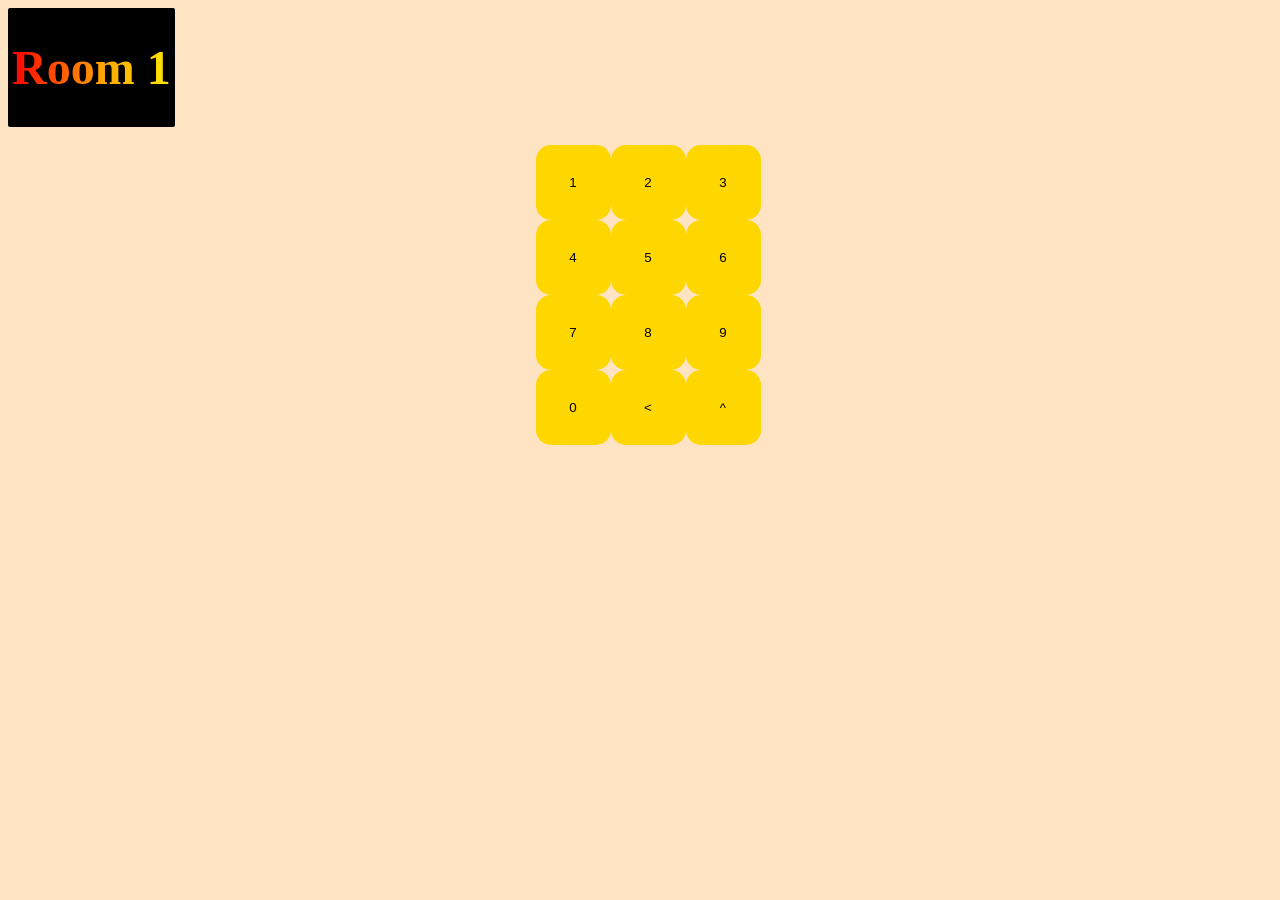
<file: r1.html>
<!DOCTYPE html>

<html>
    <head>
        <link rel="stylesheet" href="./css/style.css">
        <title>shell excape</title>
    </head>
    <body>
        <header>
            <h1 class="rainbow-text">Room 1</h1>
        </header>

        <main>
            <p id="cizerOutPut"></p>
            
            <p id="currentInput"></p>
            <br>
            <div class="number-grid">
                <button onclick="numberClick(1)">1</button>
                <button onclick="numberClick(2)">2</button>
                <button onclick="numberClick(3)">3</button>
                <button onclick="numberClick(4)">4</button>
                <button onclick="numberClick(5)">5</button>
                <button onclick="numberClick(6)">6</button>
                <button onclick="numberClick(7)">7</button>
                <button onclick="numberClick(8)">8</button>
                <button onclick="numberClick(9)">9</button>
                <button onclick="numberClick(0)">0</button>
                <button onclick="removeLastNumber()"><</button>
                <button onclick="submit(1)">^</button>
            </div>
            <input type="text" id="decoded" placeholder="enter your decoded string here" hidden="true">
            <input type="button" onclick="submit(2)" value="Submit decoded string" hidden="true" id="submitStr">

            <button onclick="nextRoom(1)" id="nextRoom" hidden="true">Next room</button>

        </main>
        <script src="./js/script.js"></script>
    </body>
</html>
</file>
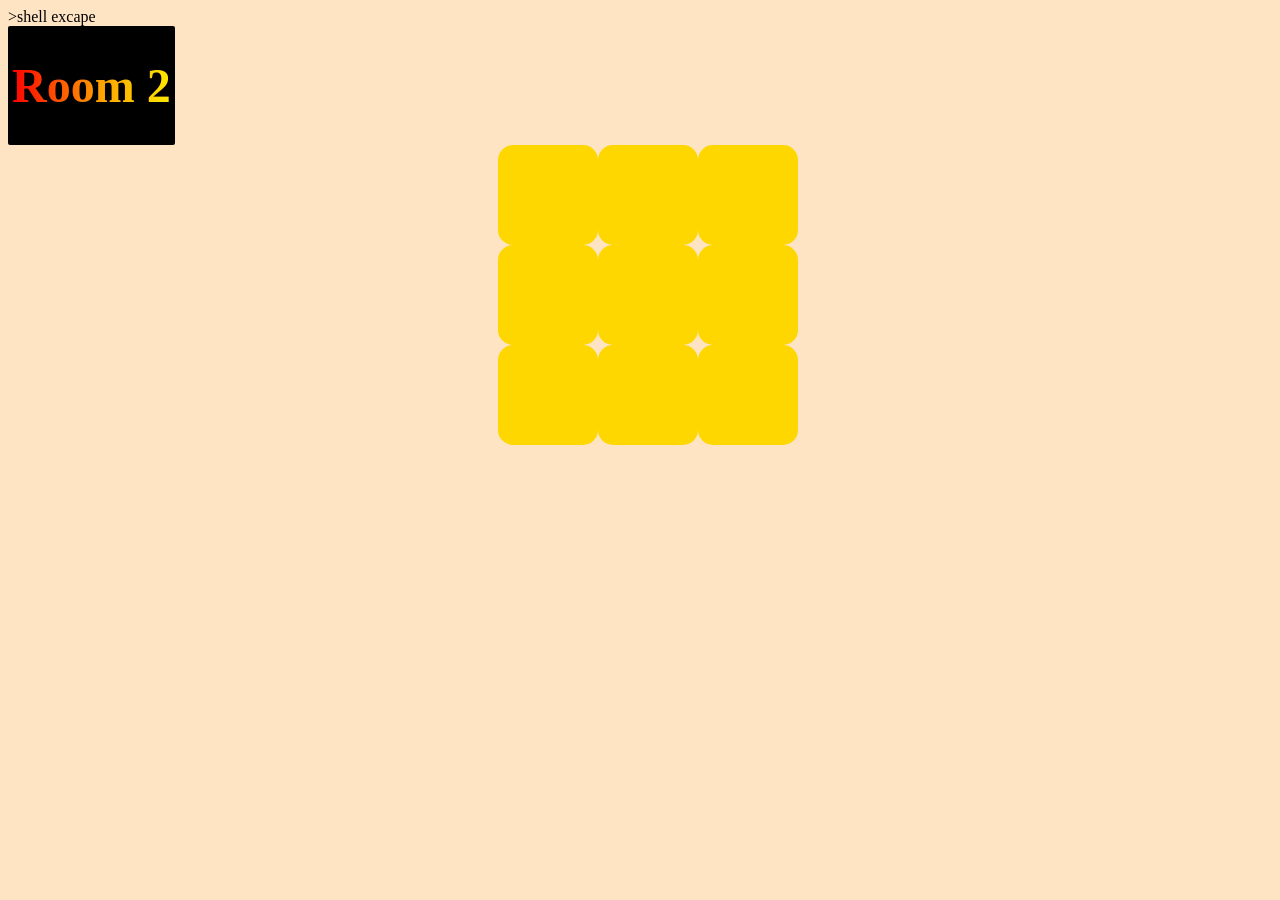
<file: r2.html>
<!DOCTYPE html>

<html>
    <head>
        <link rel="stylesheet" href="./css/style.css">
        <title<link rel="stylesheet" href="./css/style.css">>shell excape</title>
    </head>
    <body>
        <header>
            <h1 class="rainbow-text">Room 2</h1>
        </header>

        <main>
            <div class="simon-grid">
                <button onclick="simonClick(1)" id="1" class="simonButtion"></button>
                <button onclick="simonClick(2)" id="2" class="simonButtion"></button>
                <button onclick="simonClick(3)" id="3" class="simonButtion"></button>
                <button onclick="simonClick(4)" id="4" class="simonButtion"></button>
                <button onclick="simonClick(5)" id="5" class="simonButtion"></button>
                <button onclick="simonClick(6)" id="6" class="simonButtion"></button>
                <button onclick="simonClick(7)" id="7" class="simonButtion"></button>
                <button onclick="simonClick(8)" id="8" class="simonButtion"></button>
                <button onclick="simonClick(9)" id="9" class="simonButtion"></button>
            </div>
            <input type="text" id="decoded" placeholder="enter your decoded string here" hidden="true">
            <input type="button" onclick="submit(2)" value="Submit decoded string" hidden="true" id="submitStr">

            <button onclick="nextRoom(2)" id="nextRoom" hidden="true">Next room</button>

        </main>
        <script src="./js/script.js"></script>
    </body>
</html>
</file>
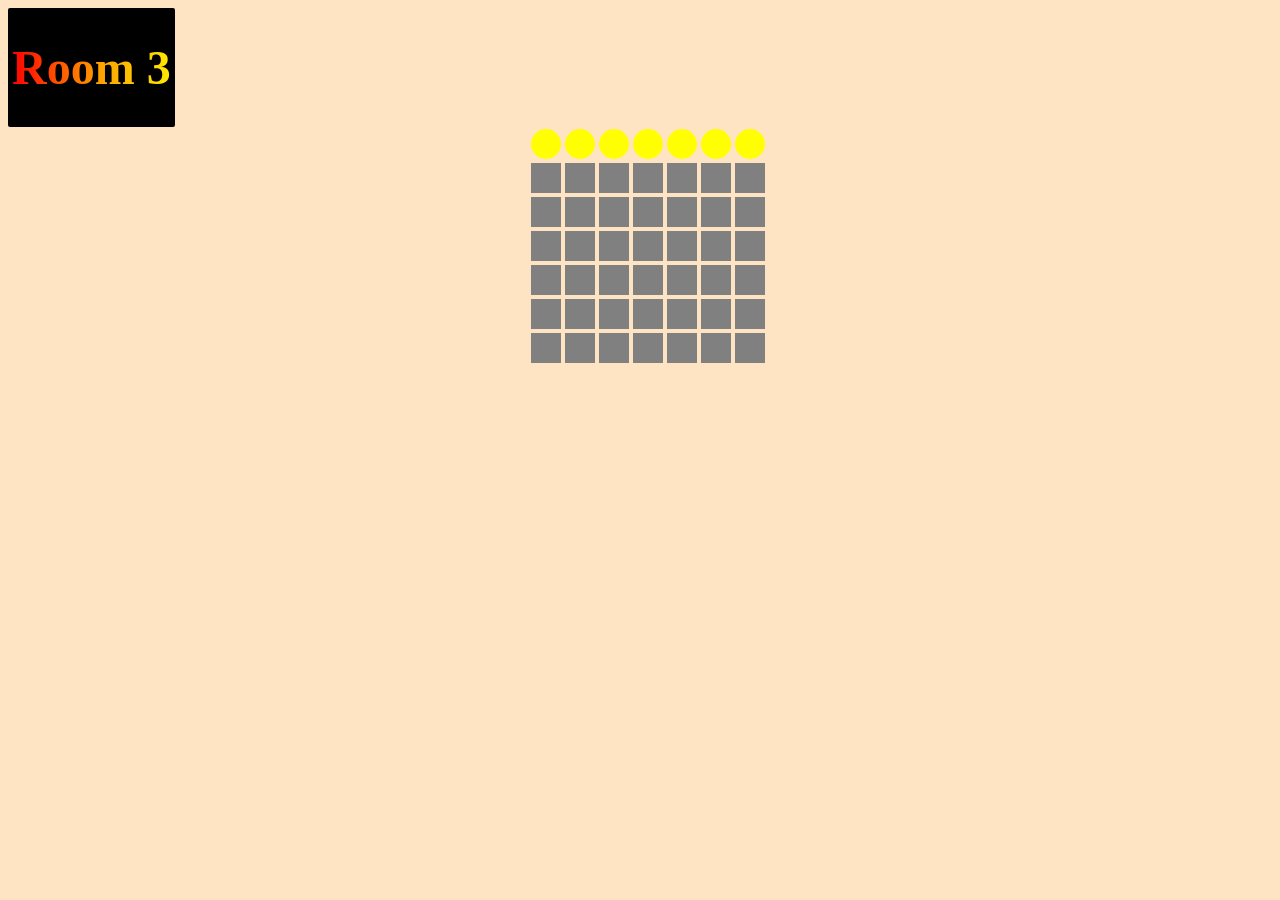
<file: r3.html>
<!DOCTYPE html>

<html>
    <head>
        <link rel="stylesheet" href="./css/style.css">
        <title>shell excape</title>
    </head>
    <body>
        <header>
            <h1 class="rainbow-text">Room 3</h1>
        </header>

        <main>
            
            <div class="connect-grid">
                <button class="connect-tile-buttion" onclick="addRow(1, true)"></button>
                <button class="connect-tile-buttion" onclick="addRow(2, true)"></button>
                <button class="connect-tile-buttion" onclick="addRow(3, true)"></button>
                <button class="connect-tile-buttion" onclick="addRow(4, true)"></button>
                <button class="connect-tile-buttion" onclick="addRow(5, true)"></button>
                <button class="connect-tile-buttion" onclick="addRow(6, true)"></button>
                <button class="connect-tile-buttion" onclick="addRow(7, true)"></button>
                <div class="connect-tile" id="1-6"></div>
                <div class="connect-tile" id="2-6"></div>
                <div class="connect-tile" id="3-6"></div>
                <div class="connect-tile" id="4-6"></div>
                <div class="connect-tile" id="5-6"></div>
                <div class="connect-tile" id="6-6"></div>
                <div class="connect-tile" id="7-6"></div>
                
                <div class="connect-tile" id="1-5"></div>
                <div class="connect-tile" id="2-5"></div>
                <div class="connect-tile" id="3-5"></div>
                <div class="connect-tile" id="4-5"></div>
                <div class="connect-tile" id="5-5"></div>
                <div class="connect-tile" id="6-5"></div>
                <div class="connect-tile" id="7-5"></div>

                <div class="connect-tile" id="1-4"></div>
                <div class="connect-tile" id="2-4"></div>
                <div class="connect-tile" id="3-4"></div>
                <div class="connect-tile" id="4-4"></div>
                <div class="connect-tile" id="5-4"></div>
                <div class="connect-tile" id="6-4"></div>
                <div class="connect-tile" id="7-4"></div>

                <div class="connect-tile" id="1-3"></div>
                <div class="connect-tile" id="2-3"></div>
                <div class="connect-tile" id="3-3"></div>
                <div class="connect-tile" id="4-3"></div>
                <div class="connect-tile" id="5-3"></div>
                <div class="connect-tile" id="6-3"></div>
                <div class="connect-tile" id="7-3"></div>

                <div class="connect-tile" id="1-2"></div>
                <div class="connect-tile" id="2-2"></div>
                <div class="connect-tile" id="3-2"></div>
                <div class="connect-tile" id="4-2"></div>
                <div class="connect-tile" id="5-2"></div>
                <div class="connect-tile" id="6-2"></div>
                <div class="connect-tile" id="7-2"></div>

                <div class="connect-tile" id="1-1"></div>
                <div class="connect-tile" id="2-1"></div>
                <div class="connect-tile" id="3-1"></div>
                <div class="connect-tile" id="4-1"></div>
                <div class="connect-tile" id="5-1"></div>
                <div class="connect-tile" id="6-1"></div>
                <div class="connect-tile" id="7-1"></div>
                
            </div>
            
            <button onclick="nextRoom(3)" id="nextRoom" hidden="true">Next room</button>
            

        </main>
        <script src="./js/script.js"></script>
    </body>
</html>
</file>
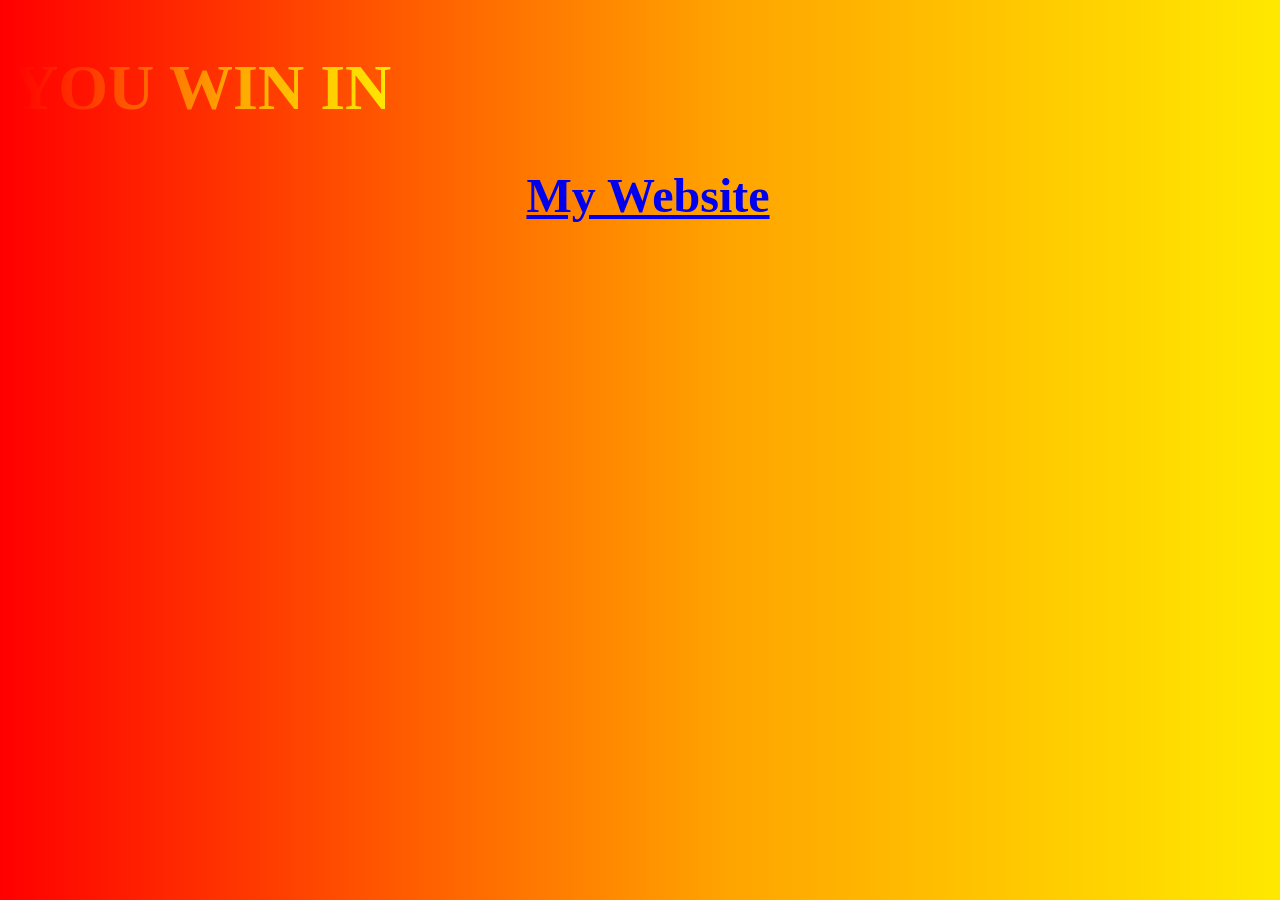
<file: r4.html>
<!DOCTYPE html>

<html>
    <head>
        <link rel="stylesheet" href="./css/style.css">
        <link rel="stylesheet" href="./css/r4.css">
        <title>shell excape</title>
    </head>
    <body class="rainbow-back">
        <header>
            <h1 class="rainbow-text" id="yes">YOU WIN IN </h1>
        </header>

        <main>
            <p hidden="true" id="winText">
                You have won! <br>
                i hope you had fun in my excape room <br>
                if i make more uhhh i might make them better <br>
                i have a funny website <br>
            </p>
            <a href="https://minecartchris.cc">My Website</a>
        </main>
        <script src="./js/script.js" type="module"></script>
    </body>
</html>
</file>
<file: css/style.css>
main {
    display: flex;
    flex-direction: column;
    justify-content: center;
    align-items: center;
}

body {
    background-color: bisque;
    height: 100px;
    width: 100%;
    justify-content: center;
    align-content: center;
}

h1 {
    font-size: 36pt;
}

p {
    font-size: 24pt;
}

a {
    font-size: 24pt;
}

#startButtion {
    width: 50%;
    height: 40px;
    background-color: darkolivegreen;
    border: 25px black;
    border-radius: 15px;
}

#startButtion:hover {
    background-color: olive;
}

#currentInput {
    width: fit-content;
    height: auto;
    margin: auto 10px;
}

#decoded {
    
    color: wheat;
    width: 50%;
}

button {
    background-color: gold;
    width: 75px;
    height: 75px;
    border: 25px black;
    border-radius: 15px;
}

button:hover {
    background-color: goldenrod;
}

#cizerOutPut {
    width: fit-content;
    height: auto;
    margin: auto 10px;
}

#submitStr {
    background-color: gold;
    width: max-content;
    height: 75px;
    border: 25px black;
    border-radius: 15px;
}

.number-grid {
    display: grid;
    grid-template-columns: 1fr 1fr 1fr;
    grid-template-rows: 1fr 1fr 1fr 1fr;
    width: max-content;
    height: max-content;
}

.simon-grid {
    display: grid;
    grid-template-columns: 1fr 1fr 1fr;
    grid-template-rows: 1fr 1fr 1fr 1fr;
    width: max-content;
    height: max-content;
    justify-self: center;
    align-self: center;
}

.simonButtion {
    width: 100px;
    height: 100px;
}

.connect-grid {
    display: grid;
    grid-template-columns: repeat(7, 1fr);
    grid-template-rows: repeat(7, 1fr);
    margin: 0px 0px;
    width: max-content;
    justify-self: center;
    align-self: center;
}

.connect-tile {
    width: 30px;
    height: 30px;
    background-color: gray;
    margin: 2px 2px;
}

.connect-grid-buttion {
    display: grid;
    grid-template-columns: repeat(7, 1fr);
    grid-template-rows: repeat(6, 1fr);
    margin: 0px 0px;
    width: max-content;
    justify-self: center;
    align-self: center;
    justify-content: space-between;
    align-content: space-around;
}

.connect-tile-buttion {
    width: 30px;
    height: 30px;
    background-color: rgb(255, 255, 0);
    margin: 2px 2px;
    
}

.connect-tile-buttion:hover {
    background-color: red;
}

.rainbow-text {
    background: linear-gradient(to right, red, orange, yellow, green, blue, indigo, violet, red);
    -webkit-background-clip: text;
    background-clip: text;
    color: transparent;
    /* Set a larger background size to allow movement */
    background-size: 400% 100%;
    /* Apply the animation */
    animation: move-gradient 10s linear infinite;
    /* Optional: Add basic styling for visibility */
    font-weight: bold;
}

@keyframes move-gradient {
    to { background-position: 200% center; }
}

header {
    display: flex;
    justify-content: center;
    background-color: black; /* Yellow */
    width: max-content;
    height: min-content;
    padding: 0 4px;
    border-radius: 2px;
}
</file>
<file: css/r4.css>
body {
    
    height: 100px;
    width: 100%;
    justify-content: center;
    align-content: center;
}
/*Google AI*/
.rainbow-back {
    background: linear-gradient(to right, red, orange, yellow, green, blue, indigo, violet, red);
    -webkit-background-clip: text;
    background-clip: text;
    /*color: transparent; */
    /* Set a larger background size to allow movement */
    background-size: 400% 100%;
    /* Apply the animation */
    animation: move-gradient 20s linear infinite;
    /* Optional: Add basic styling for visibility */
    font-weight: bold;
}

@keyframes move-gradient {
    to { background-position: 200% center; }
}
/*Google AI*/
header {
    background-color: transparent;
}

main {
    display: flex;
    flex-direction: column;
    justify-content: center;
    align-items: center;
}

h1 {
    font-size: 48pt;
}

p {
    font-size: 36pt;
    color: black;
}

a {
    font-size: 36pt;
}
</file>
